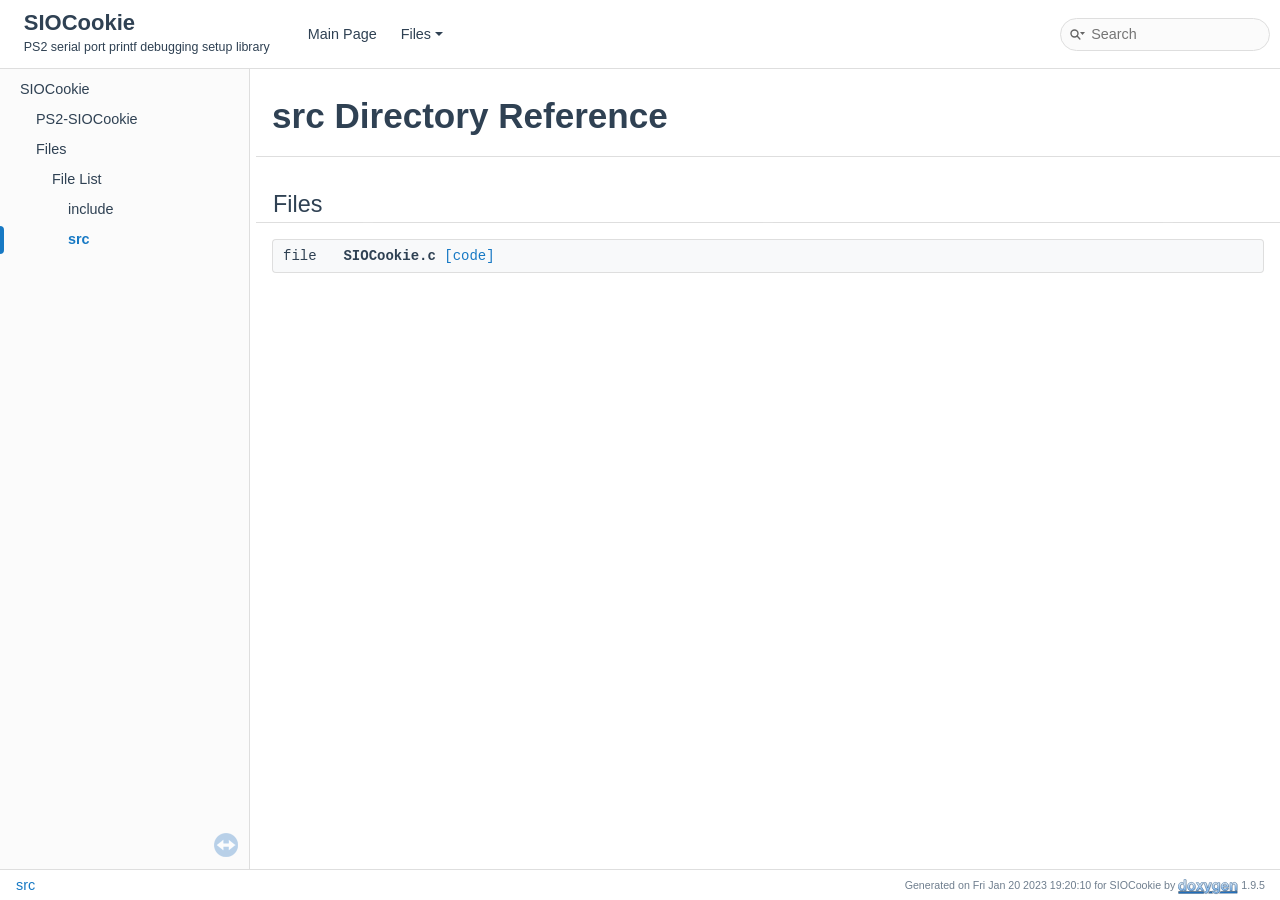
<file: dir_68267d1309a1af8e8297ef4c3efbcdba.html>
<!DOCTYPE html PUBLIC "-//W3C//DTD XHTML 1.0 Transitional//EN" "https://www.w3.org/TR/xhtml1/DTD/xhtml1-transitional.dtd">
<html xmlns="http://www.w3.org/1999/xhtml" lang="en-US">
<head>
<meta http-equiv="Content-Type" content="text/xhtml;charset=UTF-8"/>
<meta http-equiv="X-UA-Compatible" content="IE=11"/>
<meta name="generator" content="Doxygen 1.9.5"/>
<meta name="viewport" content="width=device-width, initial-scale=1"/>
<title>SIOCookie: src Directory Reference</title>
<link href="tabs.css" rel="stylesheet" type="text/css"/>
<script type="text/javascript" src="jquery.js"></script>
<script type="text/javascript" src="dynsections.js"></script>
<link href="navtree.css" rel="stylesheet" type="text/css"/>
<script type="text/javascript" src="resize.js"></script>
<script type="text/javascript" src="navtreedata.js"></script>
<script type="text/javascript" src="navtree.js"></script>
<link href="search/search.css" rel="stylesheet" type="text/css"/>
<script type="text/javascript" src="search/searchdata.js"></script>
<script type="text/javascript" src="search/search.js"></script>
<link href="doxygen.css" rel="stylesheet" type="text/css" />
<link href="doxygen-awesome.css" rel="stylesheet" type="text/css"/>
</head>
<body>
<div id="top"><!-- do not remove this div, it is closed by doxygen! -->
<div id="titlearea">
<table cellspacing="0" cellpadding="0">
 <tbody>
 <tr id="projectrow">
  <td id="projectalign">
   <div id="projectname">SIOCookie
   </div>
   <div id="projectbrief">PS2 serial port printf debugging setup library</div>
  </td>
 </tr>
 </tbody>
</table>
</div>
<!-- end header part -->
<!-- Generated by Doxygen 1.9.5 -->
<script type="text/javascript">
/* @license magnet:?xt=urn:btih:d3d9a9a6595521f9666a5e94cc830dab83b65699&amp;dn=expat.txt MIT */
var searchBox = new SearchBox("searchBox", "search/",'.html');
/* @license-end */
</script>
<script type="text/javascript" src="menudata.js"></script>
<script type="text/javascript" src="menu.js"></script>
<script type="text/javascript">
/* @license magnet:?xt=urn:btih:d3d9a9a6595521f9666a5e94cc830dab83b65699&amp;dn=expat.txt MIT */
$(function() {
  initMenu('',true,false,'search.php','Search');
  $(document).ready(function() { init_search(); });
});
/* @license-end */
</script>
<div id="main-nav"></div>
</div><!-- top -->
<div id="side-nav" class="ui-resizable side-nav-resizable">
  <div id="nav-tree">
    <div id="nav-tree-contents">
      <div id="nav-sync" class="sync"></div>
    </div>
  </div>
  <div id="splitbar" style="-moz-user-select:none;" 
       class="ui-resizable-handle">
  </div>
</div>
<script type="text/javascript">
/* @license magnet:?xt=urn:btih:d3d9a9a6595521f9666a5e94cc830dab83b65699&amp;dn=expat.txt MIT */
$(document).ready(function(){initNavTree('dir_68267d1309a1af8e8297ef4c3efbcdba.html',''); initResizable(); });
/* @license-end */
</script>
<div id="doc-content">
<!-- window showing the filter options -->
<div id="MSearchSelectWindow"
     onmouseover="return searchBox.OnSearchSelectShow()"
     onmouseout="return searchBox.OnSearchSelectHide()"
     onkeydown="return searchBox.OnSearchSelectKey(event)">
</div>

<!-- iframe showing the search results (closed by default) -->
<div id="MSearchResultsWindow">
<div id="MSearchResults">
<div class="SRPage">
<div id="SRIndex">
<div id="SRResults"></div>
<div class="SRStatus" id="Loading">Loading...</div>
<div class="SRStatus" id="Searching">Searching...</div>
<div class="SRStatus" id="NoMatches">No Matches</div>
</div>
</div>
</div>
</div>

<div class="header">
  <div class="headertitle"><div class="title">src Directory Reference</div></div>
</div><!--header-->
<div class="contents">
<table class="memberdecls">
<tr class="heading"><td colspan="2"><h2 class="groupheader"><a id="files" name="files"></a>
Files</h2></td></tr>
<tr class="memitem:"><td class="memItemLeft" align="right" valign="top">file &#160;</td><td class="memItemRight" valign="bottom"><b>SIOCookie.c</b> <a href="_s_i_o_cookie_8c_source.html">[code]</a></td></tr>
<tr class="separator:"><td class="memSeparator" colspan="2">&#160;</td></tr>
</table>
</div><!-- contents -->
</div><!-- doc-content -->
<!-- start footer part -->
<div id="nav-path" class="navpath"><!-- id is needed for treeview function! -->
  <ul>
    <li class="navelem"><a class="el" href="dir_68267d1309a1af8e8297ef4c3efbcdba.html">src</a></li>
    <li class="footer">Generated on Fri Jan 20 2023 19:20:10 for SIOCookie by <a href="https://www.doxygen.org/index.html"><img class="footer" src="doxygen.svg" width="104" height="31" alt="doxygen"/></a> 1.9.5 </li>
  </ul>
</div>
</body>
</html>
</file>
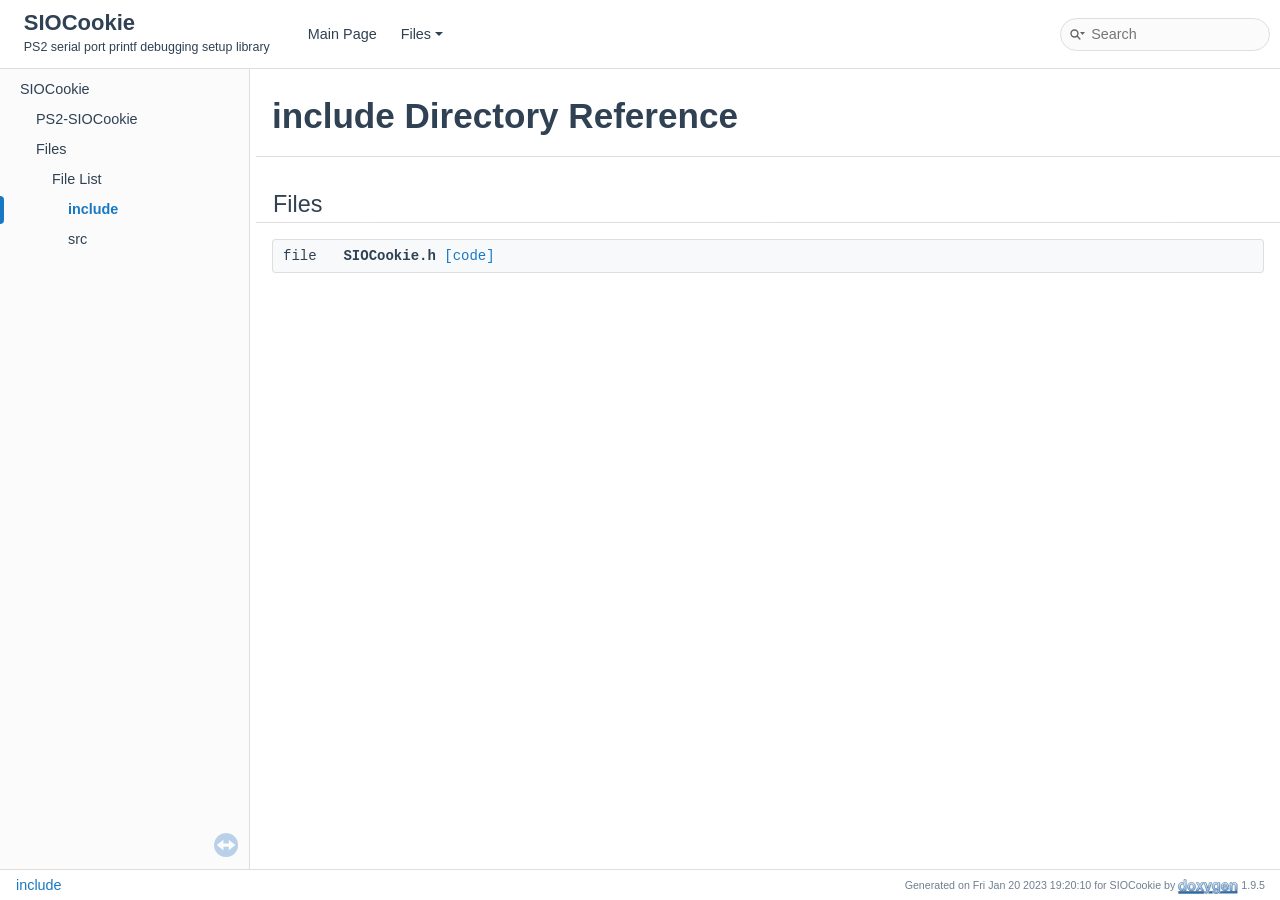
<file: dir_d44c64559bbebec7f509842c48db8b23.html>
<!DOCTYPE html PUBLIC "-//W3C//DTD XHTML 1.0 Transitional//EN" "https://www.w3.org/TR/xhtml1/DTD/xhtml1-transitional.dtd">
<html xmlns="http://www.w3.org/1999/xhtml" lang="en-US">
<head>
<meta http-equiv="Content-Type" content="text/xhtml;charset=UTF-8"/>
<meta http-equiv="X-UA-Compatible" content="IE=11"/>
<meta name="generator" content="Doxygen 1.9.5"/>
<meta name="viewport" content="width=device-width, initial-scale=1"/>
<title>SIOCookie: include Directory Reference</title>
<link href="tabs.css" rel="stylesheet" type="text/css"/>
<script type="text/javascript" src="jquery.js"></script>
<script type="text/javascript" src="dynsections.js"></script>
<link href="navtree.css" rel="stylesheet" type="text/css"/>
<script type="text/javascript" src="resize.js"></script>
<script type="text/javascript" src="navtreedata.js"></script>
<script type="text/javascript" src="navtree.js"></script>
<link href="search/search.css" rel="stylesheet" type="text/css"/>
<script type="text/javascript" src="search/searchdata.js"></script>
<script type="text/javascript" src="search/search.js"></script>
<link href="doxygen.css" rel="stylesheet" type="text/css" />
<link href="doxygen-awesome.css" rel="stylesheet" type="text/css"/>
</head>
<body>
<div id="top"><!-- do not remove this div, it is closed by doxygen! -->
<div id="titlearea">
<table cellspacing="0" cellpadding="0">
 <tbody>
 <tr id="projectrow">
  <td id="projectalign">
   <div id="projectname">SIOCookie
   </div>
   <div id="projectbrief">PS2 serial port printf debugging setup library</div>
  </td>
 </tr>
 </tbody>
</table>
</div>
<!-- end header part -->
<!-- Generated by Doxygen 1.9.5 -->
<script type="text/javascript">
/* @license magnet:?xt=urn:btih:d3d9a9a6595521f9666a5e94cc830dab83b65699&amp;dn=expat.txt MIT */
var searchBox = new SearchBox("searchBox", "search/",'.html');
/* @license-end */
</script>
<script type="text/javascript" src="menudata.js"></script>
<script type="text/javascript" src="menu.js"></script>
<script type="text/javascript">
/* @license magnet:?xt=urn:btih:d3d9a9a6595521f9666a5e94cc830dab83b65699&amp;dn=expat.txt MIT */
$(function() {
  initMenu('',true,false,'search.php','Search');
  $(document).ready(function() { init_search(); });
});
/* @license-end */
</script>
<div id="main-nav"></div>
</div><!-- top -->
<div id="side-nav" class="ui-resizable side-nav-resizable">
  <div id="nav-tree">
    <div id="nav-tree-contents">
      <div id="nav-sync" class="sync"></div>
    </div>
  </div>
  <div id="splitbar" style="-moz-user-select:none;" 
       class="ui-resizable-handle">
  </div>
</div>
<script type="text/javascript">
/* @license magnet:?xt=urn:btih:d3d9a9a6595521f9666a5e94cc830dab83b65699&amp;dn=expat.txt MIT */
$(document).ready(function(){initNavTree('dir_d44c64559bbebec7f509842c48db8b23.html',''); initResizable(); });
/* @license-end */
</script>
<div id="doc-content">
<!-- window showing the filter options -->
<div id="MSearchSelectWindow"
     onmouseover="return searchBox.OnSearchSelectShow()"
     onmouseout="return searchBox.OnSearchSelectHide()"
     onkeydown="return searchBox.OnSearchSelectKey(event)">
</div>

<!-- iframe showing the search results (closed by default) -->
<div id="MSearchResultsWindow">
<div id="MSearchResults">
<div class="SRPage">
<div id="SRIndex">
<div id="SRResults"></div>
<div class="SRStatus" id="Loading">Loading...</div>
<div class="SRStatus" id="Searching">Searching...</div>
<div class="SRStatus" id="NoMatches">No Matches</div>
</div>
</div>
</div>
</div>

<div class="header">
  <div class="headertitle"><div class="title">include Directory Reference</div></div>
</div><!--header-->
<div class="contents">
<table class="memberdecls">
<tr class="heading"><td colspan="2"><h2 class="groupheader"><a id="files" name="files"></a>
Files</h2></td></tr>
<tr class="memitem:"><td class="memItemLeft" align="right" valign="top">file &#160;</td><td class="memItemRight" valign="bottom"><b>SIOCookie.h</b> <a href="_s_i_o_cookie_8h_source.html">[code]</a></td></tr>
<tr class="separator:"><td class="memSeparator" colspan="2">&#160;</td></tr>
</table>
</div><!-- contents -->
</div><!-- doc-content -->
<!-- start footer part -->
<div id="nav-path" class="navpath"><!-- id is needed for treeview function! -->
  <ul>
    <li class="navelem"><a class="el" href="dir_d44c64559bbebec7f509842c48db8b23.html">include</a></li>
    <li class="footer">Generated on Fri Jan 20 2023 19:20:10 for SIOCookie by <a href="https://www.doxygen.org/index.html"><img class="footer" src="doxygen.svg" width="104" height="31" alt="doxygen"/></a> 1.9.5 </li>
  </ul>
</div>
</body>
</html>
</file>
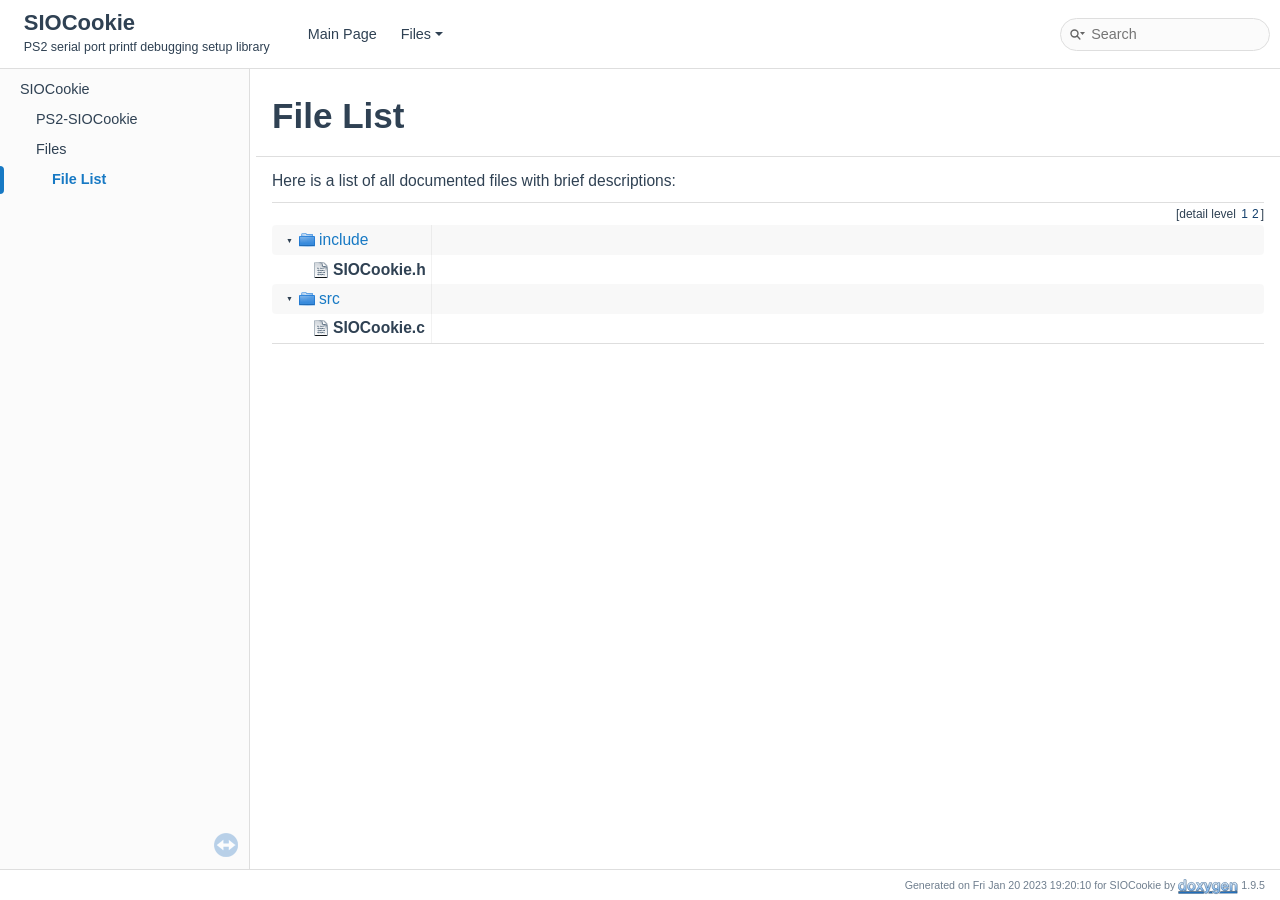
<file: files.html>
<!DOCTYPE html PUBLIC "-//W3C//DTD XHTML 1.0 Transitional//EN" "https://www.w3.org/TR/xhtml1/DTD/xhtml1-transitional.dtd">
<html xmlns="http://www.w3.org/1999/xhtml" lang="en-US">
<head>
<meta http-equiv="Content-Type" content="text/xhtml;charset=UTF-8"/>
<meta http-equiv="X-UA-Compatible" content="IE=11"/>
<meta name="generator" content="Doxygen 1.9.5"/>
<meta name="viewport" content="width=device-width, initial-scale=1"/>
<title>SIOCookie: File List</title>
<link href="tabs.css" rel="stylesheet" type="text/css"/>
<script type="text/javascript" src="jquery.js"></script>
<script type="text/javascript" src="dynsections.js"></script>
<link href="navtree.css" rel="stylesheet" type="text/css"/>
<script type="text/javascript" src="resize.js"></script>
<script type="text/javascript" src="navtreedata.js"></script>
<script type="text/javascript" src="navtree.js"></script>
<link href="search/search.css" rel="stylesheet" type="text/css"/>
<script type="text/javascript" src="search/searchdata.js"></script>
<script type="text/javascript" src="search/search.js"></script>
<link href="doxygen.css" rel="stylesheet" type="text/css" />
<link href="doxygen-awesome.css" rel="stylesheet" type="text/css"/>
</head>
<body>
<div id="top"><!-- do not remove this div, it is closed by doxygen! -->
<div id="titlearea">
<table cellspacing="0" cellpadding="0">
 <tbody>
 <tr id="projectrow">
  <td id="projectalign">
   <div id="projectname">SIOCookie
   </div>
   <div id="projectbrief">PS2 serial port printf debugging setup library</div>
  </td>
 </tr>
 </tbody>
</table>
</div>
<!-- end header part -->
<!-- Generated by Doxygen 1.9.5 -->
<script type="text/javascript">
/* @license magnet:?xt=urn:btih:d3d9a9a6595521f9666a5e94cc830dab83b65699&amp;dn=expat.txt MIT */
var searchBox = new SearchBox("searchBox", "search/",'.html');
/* @license-end */
</script>
<script type="text/javascript" src="menudata.js"></script>
<script type="text/javascript" src="menu.js"></script>
<script type="text/javascript">
/* @license magnet:?xt=urn:btih:d3d9a9a6595521f9666a5e94cc830dab83b65699&amp;dn=expat.txt MIT */
$(function() {
  initMenu('',true,false,'search.php','Search');
  $(document).ready(function() { init_search(); });
});
/* @license-end */
</script>
<div id="main-nav"></div>
</div><!-- top -->
<div id="side-nav" class="ui-resizable side-nav-resizable">
  <div id="nav-tree">
    <div id="nav-tree-contents">
      <div id="nav-sync" class="sync"></div>
    </div>
  </div>
  <div id="splitbar" style="-moz-user-select:none;" 
       class="ui-resizable-handle">
  </div>
</div>
<script type="text/javascript">
/* @license magnet:?xt=urn:btih:d3d9a9a6595521f9666a5e94cc830dab83b65699&amp;dn=expat.txt MIT */
$(document).ready(function(){initNavTree('files.html',''); initResizable(); });
/* @license-end */
</script>
<div id="doc-content">
<!-- window showing the filter options -->
<div id="MSearchSelectWindow"
     onmouseover="return searchBox.OnSearchSelectShow()"
     onmouseout="return searchBox.OnSearchSelectHide()"
     onkeydown="return searchBox.OnSearchSelectKey(event)">
</div>

<!-- iframe showing the search results (closed by default) -->
<div id="MSearchResultsWindow">
<div id="MSearchResults">
<div class="SRPage">
<div id="SRIndex">
<div id="SRResults"></div>
<div class="SRStatus" id="Loading">Loading...</div>
<div class="SRStatus" id="Searching">Searching...</div>
<div class="SRStatus" id="NoMatches">No Matches</div>
</div>
</div>
</div>
</div>

<div class="header">
  <div class="headertitle"><div class="title">File List</div></div>
</div><!--header-->
<div class="contents">
<div class="textblock">Here is a list of all documented files with brief descriptions:</div><div class="directory">
<div class="levels">[detail level <span onclick="javascript:toggleLevel(1);">1</span><span onclick="javascript:toggleLevel(2);">2</span>]</div><table class="directory">
<tr id="row_0_" class="even"><td class="entry"><span style="width:0px;display:inline-block;">&#160;</span><span id="arr_0_" class="arrow" onclick="toggleFolder('0_')">&#9660;</span><span id="img_0_" class="iconfopen" onclick="toggleFolder('0_')">&#160;</span><a class="el" href="dir_d44c64559bbebec7f509842c48db8b23.html" target="_self">include</a></td><td class="desc"></td></tr>
<tr id="row_0_0_" class="odd"><td class="entry"><span style="width:32px;display:inline-block;">&#160;</span><a href="_s_i_o_cookie_8h_source.html"><span class="icondoc"></span></a><b>SIOCookie.h</b></td><td class="desc"></td></tr>
<tr id="row_1_" class="even"><td class="entry"><span style="width:0px;display:inline-block;">&#160;</span><span id="arr_1_" class="arrow" onclick="toggleFolder('1_')">&#9660;</span><span id="img_1_" class="iconfopen" onclick="toggleFolder('1_')">&#160;</span><a class="el" href="dir_68267d1309a1af8e8297ef4c3efbcdba.html" target="_self">src</a></td><td class="desc"></td></tr>
<tr id="row_1_0_" class="odd"><td class="entry"><span style="width:32px;display:inline-block;">&#160;</span><a href="_s_i_o_cookie_8c_source.html"><span class="icondoc"></span></a><b>SIOCookie.c</b></td><td class="desc"></td></tr>
</table>
</div><!-- directory -->
</div><!-- contents -->
</div><!-- doc-content -->
<!-- start footer part -->
<div id="nav-path" class="navpath"><!-- id is needed for treeview function! -->
  <ul>
    <li class="footer">Generated on Fri Jan 20 2023 19:20:10 for SIOCookie by <a href="https://www.doxygen.org/index.html"><img class="footer" src="doxygen.svg" width="104" height="31" alt="doxygen"/></a> 1.9.5 </li>
  </ul>
</div>
</body>
</html>
</file>
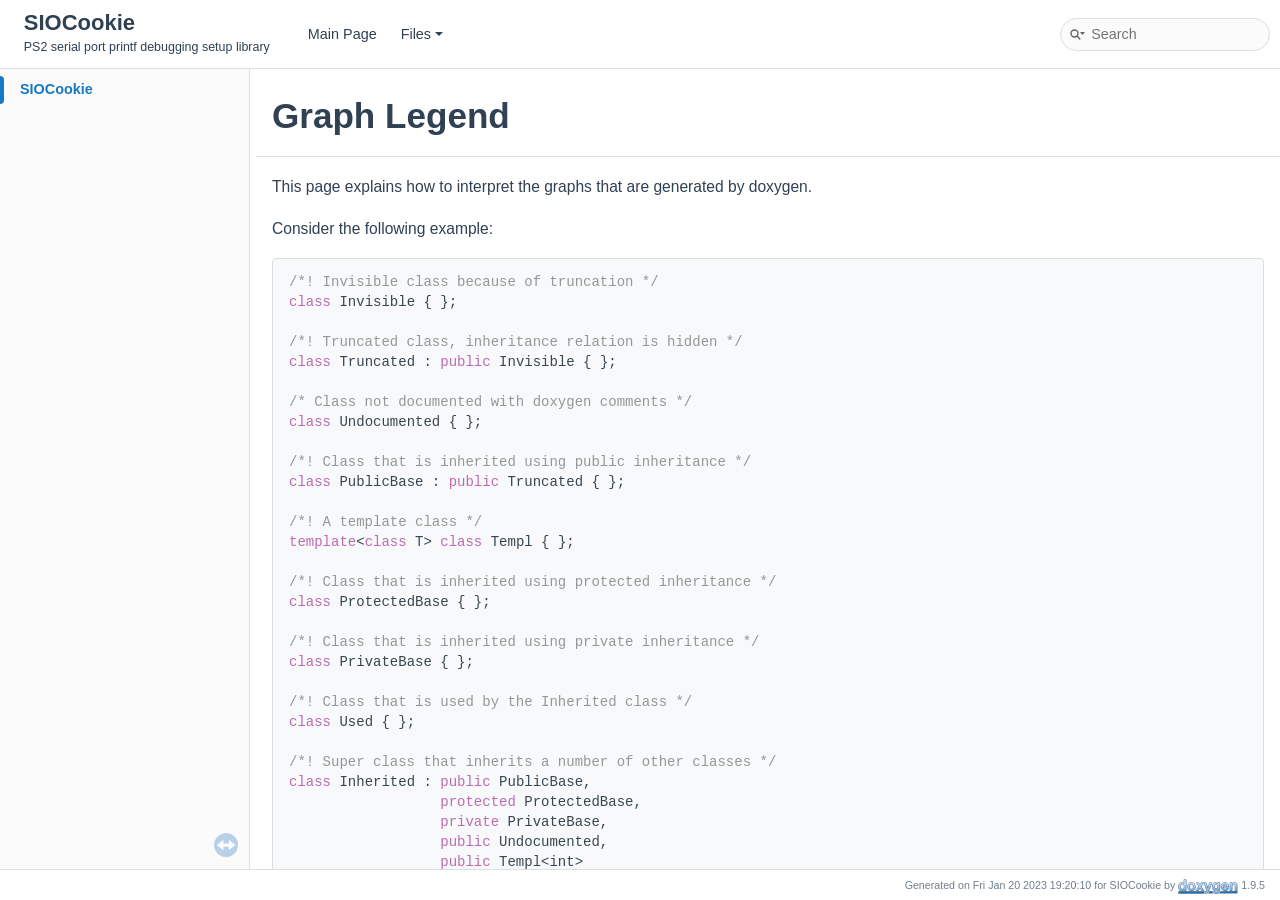
<file: graph_legend.html>
<!DOCTYPE html PUBLIC "-//W3C//DTD XHTML 1.0 Transitional//EN" "https://www.w3.org/TR/xhtml1/DTD/xhtml1-transitional.dtd">
<html xmlns="http://www.w3.org/1999/xhtml" lang="en-US">
<head>
<meta http-equiv="Content-Type" content="text/xhtml;charset=UTF-8"/>
<meta http-equiv="X-UA-Compatible" content="IE=11"/>
<meta name="generator" content="Doxygen 1.9.5"/>
<meta name="viewport" content="width=device-width, initial-scale=1"/>
<title>SIOCookie: Graph Legend</title>
<link href="tabs.css" rel="stylesheet" type="text/css"/>
<script type="text/javascript" src="jquery.js"></script>
<script type="text/javascript" src="dynsections.js"></script>
<link href="navtree.css" rel="stylesheet" type="text/css"/>
<script type="text/javascript" src="resize.js"></script>
<script type="text/javascript" src="navtreedata.js"></script>
<script type="text/javascript" src="navtree.js"></script>
<link href="search/search.css" rel="stylesheet" type="text/css"/>
<script type="text/javascript" src="search/searchdata.js"></script>
<script type="text/javascript" src="search/search.js"></script>
<link href="doxygen.css" rel="stylesheet" type="text/css" />
<link href="doxygen-awesome.css" rel="stylesheet" type="text/css"/>
</head>
<body>
<div id="top"><!-- do not remove this div, it is closed by doxygen! -->
<div id="titlearea">
<table cellspacing="0" cellpadding="0">
 <tbody>
 <tr id="projectrow">
  <td id="projectalign">
   <div id="projectname">SIOCookie
   </div>
   <div id="projectbrief">PS2 serial port printf debugging setup library</div>
  </td>
 </tr>
 </tbody>
</table>
</div>
<!-- end header part -->
<!-- Generated by Doxygen 1.9.5 -->
<script type="text/javascript">
/* @license magnet:?xt=urn:btih:d3d9a9a6595521f9666a5e94cc830dab83b65699&amp;dn=expat.txt MIT */
var searchBox = new SearchBox("searchBox", "search/",'.html');
/* @license-end */
</script>
<script type="text/javascript" src="menudata.js"></script>
<script type="text/javascript" src="menu.js"></script>
<script type="text/javascript">
/* @license magnet:?xt=urn:btih:d3d9a9a6595521f9666a5e94cc830dab83b65699&amp;dn=expat.txt MIT */
$(function() {
  initMenu('',true,false,'search.php','Search');
  $(document).ready(function() { init_search(); });
});
/* @license-end */
</script>
<div id="main-nav"></div>
</div><!-- top -->
<div id="side-nav" class="ui-resizable side-nav-resizable">
  <div id="nav-tree">
    <div id="nav-tree-contents">
      <div id="nav-sync" class="sync"></div>
    </div>
  </div>
  <div id="splitbar" style="-moz-user-select:none;" 
       class="ui-resizable-handle">
  </div>
</div>
<script type="text/javascript">
/* @license magnet:?xt=urn:btih:d3d9a9a6595521f9666a5e94cc830dab83b65699&amp;dn=expat.txt MIT */
$(document).ready(function(){initNavTree('graph_legend.html',''); initResizable(); });
/* @license-end */
</script>
<div id="doc-content">
<!-- window showing the filter options -->
<div id="MSearchSelectWindow"
     onmouseover="return searchBox.OnSearchSelectShow()"
     onmouseout="return searchBox.OnSearchSelectHide()"
     onkeydown="return searchBox.OnSearchSelectKey(event)">
</div>

<!-- iframe showing the search results (closed by default) -->
<div id="MSearchResultsWindow">
<div id="MSearchResults">
<div class="SRPage">
<div id="SRIndex">
<div id="SRResults"></div>
<div class="SRStatus" id="Loading">Loading...</div>
<div class="SRStatus" id="Searching">Searching...</div>
<div class="SRStatus" id="NoMatches">No Matches</div>
</div>
</div>
</div>
</div>

<div class="header">
  <div class="headertitle"><div class="title">Graph Legend</div></div>
</div><!--header-->
<div class="contents">
<p >This page explains how to interpret the graphs that are generated by doxygen.</p>
<p >Consider the following example: </p><div class="fragment"><div class="line"><span class="comment">/*! Invisible class because of truncation */</span></div>
<div class="line"><span class="keyword">class </span>Invisible { };</div>
<div class="line"><span class="comment"></span> </div>
<div class="line"><span class="comment">/*! Truncated class, inheritance relation is hidden */</span></div>
<div class="line"><span class="keyword">class </span>Truncated : <span class="keyword">public</span> Invisible { };</div>
<div class="line"> </div>
<div class="line"><span class="comment">/* Class not documented with doxygen comments */</span></div>
<div class="line"><span class="keyword">class </span>Undocumented { };</div>
<div class="line"><span class="comment"></span> </div>
<div class="line"><span class="comment">/*! Class that is inherited using public inheritance */</span></div>
<div class="line"><span class="keyword">class </span>PublicBase : <span class="keyword">public</span> Truncated { };</div>
<div class="line"><span class="comment"></span> </div>
<div class="line"><span class="comment">/*! A template class */</span></div>
<div class="line"><span class="keyword">template</span>&lt;<span class="keyword">class</span> T&gt; <span class="keyword">class </span>Templ { };</div>
<div class="line"><span class="comment"></span> </div>
<div class="line"><span class="comment">/*! Class that is inherited using protected inheritance */</span></div>
<div class="line"><span class="keyword">class </span>ProtectedBase { };</div>
<div class="line"><span class="comment"></span> </div>
<div class="line"><span class="comment">/*! Class that is inherited using private inheritance */</span></div>
<div class="line"><span class="keyword">class </span>PrivateBase { };</div>
<div class="line"><span class="comment"></span> </div>
<div class="line"><span class="comment">/*! Class that is used by the Inherited class */</span></div>
<div class="line"><span class="keyword">class </span>Used { };</div>
<div class="line"><span class="comment"></span> </div>
<div class="line"><span class="comment">/*! Super class that inherits a number of other classes */</span></div>
<div class="line"><span class="keyword">class </span>Inherited : <span class="keyword">public</span> PublicBase,</div>
<div class="line">                  <span class="keyword">protected</span> ProtectedBase,</div>
<div class="line">                  <span class="keyword">private</span> PrivateBase,</div>
<div class="line">                  <span class="keyword">public</span> Undocumented,</div>
<div class="line">                  <span class="keyword">public</span> Templ&lt;int&gt;</div>
<div class="line">{</div>
<div class="line">  <span class="keyword">private</span>:</div>
<div class="line">    Used *m_usedClass;</div>
<div class="line">};</div>
</div><!-- fragment --><p> This will result in the following graph:</p>
<center><iframe scrolling="no" frameborder="0" src="graph_legend.svg" width="682" height="212"><p><b>This browser is not able to show SVG: try Firefox, Chrome, Safari, or Opera instead.</b></p></iframe> </center><p >The boxes in the above graph have the following meaning: </p>
<ul>
<li>
A filled gray box represents the struct or class for which the graph is generated. </li>
<li>
A box with a black border denotes a documented struct or class. </li>
<li>
A box with a gray border denotes an undocumented struct or class. </li>
<li>
A box with a red border denotes a documented struct or class forwhich not all inheritance/containment relations are shown. A graph is truncated if it does not fit within the specified boundaries. </li>
</ul>
<p >The arrows have the following meaning: </p>
<ul>
<li>
A blue arrow is used to visualize a public inheritance relation between two classes. </li>
<li>
A dark green arrow is used for protected inheritance. </li>
<li>
A dark red arrow is used for private inheritance. </li>
<li>
A purple dashed arrow is used if a class is contained or used by another class. The arrow is labelled with the variable(s) through which the pointed class or struct is accessible. </li>
<li>
A yellow dashed arrow denotes a relation between a template instance and the template class it was instantiated from. The arrow is labelled with the template parameters of the instance. </li>
</ul>
</div><!-- contents -->
</div><!-- doc-content -->
<!-- start footer part -->
<div id="nav-path" class="navpath"><!-- id is needed for treeview function! -->
  <ul>
    <li class="footer">Generated on Fri Jan 20 2023 19:20:10 for SIOCookie by <a href="https://www.doxygen.org/index.html"><img class="footer" src="doxygen.svg" width="104" height="31" alt="doxygen"/></a> 1.9.5 </li>
  </ul>
</div>
</body>
</html>
</file>
<file: tabs.css>
.sm{position:relative;z-index:9999}.sm,.sm ul,.sm li{display:block;list-style:none;margin:0;padding:0;line-height:normal;direction:ltr;text-align:left;-webkit-tap-highlight-color:rgba(0,0,0,0)}.sm-rtl,.sm-rtl ul,.sm-rtl li{direction:rtl;text-align:right}.sm>li>h1,.sm>li>h2,.sm>li>h3,.sm>li>h4,.sm>li>h5,.sm>li>h6{margin:0;padding:0}.sm ul{display:none}.sm li,.sm a{position:relative}.sm a{display:block}.sm a.disabled{cursor:not-allowed}.sm:after{content:"\00a0";display:block;height:0;font:0/0 serif;clear:both;visibility:hidden;overflow:hidden}.sm,.sm *,.sm *:before,.sm *:after{-moz-box-sizing:border-box;-webkit-box-sizing:border-box;box-sizing:border-box}.main-menu-btn{position:relative;display:inline-block;width:36px;height:36px;text-indent:36px;margin-left:8px;white-space:nowrap;overflow:hidden;cursor:pointer;-webkit-tap-highlight-color:rgba(0,0,0,0)}.main-menu-btn-icon,.main-menu-btn-icon:before,.main-menu-btn-icon:after{position:absolute;top:50%;left:2px;height:2px;width:24px;background:var(--nav-menu-button-color);-webkit-transition:all .25s;transition:all .25s}.main-menu-btn-icon:before{content:'';top:-7px;left:0}.main-menu-btn-icon:after{content:'';top:7px;left:0}#main-menu-state:checked ~ .main-menu-btn .main-menu-btn-icon{height:0}#main-menu-state:checked ~ .main-menu-btn .main-menu-btn-icon:before{top:0;-webkit-transform:rotate(-45deg);transform:rotate(-45deg)}#main-menu-state:checked ~ .main-menu-btn .main-menu-btn-icon:after{top:0;-webkit-transform:rotate(45deg);transform:rotate(45deg)}#main-menu-state{position:absolute;width:1px;height:1px;margin:-1px;border:0;padding:0;overflow:hidden;clip:rect(1px,1px,1px,1px)}#main-menu-state:not(:checked) ~ #main-menu{display:none}#main-menu-state:checked ~ #main-menu{display:block}@media(min-width:768px){.main-menu-btn{position:absolute;top:-99999px}#main-menu-state:not(:checked) ~ #main-menu{display:block}}.sm-dox{background-image:var(--nav-gradient-image)}.sm-dox a,.sm-dox a:focus,.sm-dox a:hover,.sm-dox a:active{padding:0 12px;padding-right:43px;font-family:var(--font-family-nav);font-size:13px;font-weight:bold;line-height:36px;text-decoration:none;text-shadow:var(--nav-text-normal-shadow);color:var(--nav-text-normal-color);outline:0}.sm-dox a:hover{background-image:var(--nav-gradient-active-image);background-repeat:repeat-x;color:var(--nav-text-hover-color);text-shadow:var(--nav-text-hover-shadow)}.sm-dox a.current{color:#d23600}.sm-dox a.disabled{color:#bbb}.sm-dox a span.sub-arrow{position:absolute;top:50%;margin-top:-14px;left:auto;right:3px;width:28px;height:28px;overflow:hidden;font:bold 12px/28px monospace !important;text-align:center;text-shadow:none;background:var(--nav-menu-toggle-color);-moz-border-radius:5px;-webkit-border-radius:5px;border-radius:5px}.sm-dox a span.sub-arrow:before{display:block;content:'+'}.sm-dox a.highlighted span.sub-arrow:before{display:block;content:'-'}.sm-dox>li:first-child>a,.sm-dox>li:first-child>:not(ul) a{-moz-border-radius:5px 5px 0 0;-webkit-border-radius:5px;border-radius:5px 5px 0 0}.sm-dox>li:last-child>a,.sm-dox>li:last-child>*:not(ul) a,.sm-dox>li:last-child>ul,.sm-dox>li:last-child>ul>li:last-child>a,.sm-dox>li:last-child>ul>li:last-child>*:not(ul) a,.sm-dox>li:last-child>ul>li:last-child>ul,.sm-dox>li:last-child>ul>li:last-child>ul>li:last-child>a,.sm-dox>li:last-child>ul>li:last-child>ul>li:last-child>*:not(ul) a,.sm-dox>li:last-child>ul>li:last-child>ul>li:last-child>ul,.sm-dox>li:last-child>ul>li:last-child>ul>li:last-child>ul>li:last-child>a,.sm-dox>li:last-child>ul>li:last-child>ul>li:last-child>ul>li:last-child>*:not(ul) a,.sm-dox>li:last-child>ul>li:last-child>ul>li:last-child>ul>li:last-child>ul,.sm-dox>li:last-child>ul>li:last-child>ul>li:last-child>ul>li:last-child>ul>li:last-child>a,.sm-dox>li:last-child>ul>li:last-child>ul>li:last-child>ul>li:last-child>ul>li:last-child>*:not(ul) a,.sm-dox>li:last-child>ul>li:last-child>ul>li:last-child>ul>li:last-child>ul>li:last-child>ul{-moz-border-radius:0 0 5px 5px;-webkit-border-radius:0;border-radius:0 0 5px 5px}.sm-dox>li:last-child>a.highlighted,.sm-dox>li:last-child>*:not(ul) a.highlighted,.sm-dox>li:last-child>ul>li:last-child>a.highlighted,.sm-dox>li:last-child>ul>li:last-child>*:not(ul) a.highlighted,.sm-dox>li:last-child>ul>li:last-child>ul>li:last-child>a.highlighted,.sm-dox>li:last-child>ul>li:last-child>ul>li:last-child>*:not(ul) a.highlighted,.sm-dox>li:last-child>ul>li:last-child>ul>li:last-child>ul>li:last-child>a.highlighted,.sm-dox>li:last-child>ul>li:last-child>ul>li:last-child>ul>li:last-child>*:not(ul) a.highlighted,.sm-dox>li:last-child>ul>li:last-child>ul>li:last-child>ul>li:last-child>ul>li:last-child>a.highlighted,.sm-dox>li:last-child>ul>li:last-child>ul>li:last-child>ul>li:last-child>ul>li:last-child>*:not(ul) a.highlighted{-moz-border-radius:0;-webkit-border-radius:0;border-radius:0}.sm-dox ul{background:var(--nav-menu-background-color)}.sm-dox ul a,.sm-dox ul a:focus,.sm-dox ul a:hover,.sm-dox ul a:active{font-size:12px;border-left:8px solid transparent;line-height:36px;text-shadow:none;background-color:var(--nav-menu-background-color);background-image:none}.sm-dox ul a:hover{background-image:var(--nav-gradient-active-image);background-repeat:repeat-x;color:var(--nav-text-hover-color);text-shadow:0 1px 1px black}.sm-dox ul ul a,.sm-dox ul ul a:hover,.sm-dox ul ul a:focus,.sm-dox ul ul a:active{border-left:16px solid transparent}.sm-dox ul ul ul a,.sm-dox ul ul ul a:hover,.sm-dox ul ul ul a:focus,.sm-dox ul ul ul a:active{border-left:24px solid transparent}.sm-dox ul ul ul ul a,.sm-dox ul ul ul ul a:hover,.sm-dox ul ul ul ul a:focus,.sm-dox ul ul ul ul a:active{border-left:32px solid transparent}.sm-dox ul ul ul ul ul a,.sm-dox ul ul ul ul ul a:hover,.sm-dox ul ul ul ul ul a:focus,.sm-dox ul ul ul ul ul a:active{border-left:40px solid transparent}@media(min-width:768px){.sm-dox ul{position:absolute;width:12em}.sm-dox li{float:left}.sm-dox.sm-rtl li{float:right}.sm-dox ul li,.sm-dox.sm-rtl ul li,.sm-dox.sm-vertical li{float:none}.sm-dox a{white-space:nowrap}.sm-dox ul a,.sm-dox.sm-vertical a{white-space:normal}.sm-dox .sm-nowrap>li>a,.sm-dox .sm-nowrap>li>:not(ul) a{white-space:nowrap}.sm-dox{padding:0 10px;background-image:var(--nav-gradient-image);line-height:36px}.sm-dox a span.sub-arrow{top:50%;margin-top:-2px;right:12px;width:0;height:0;border-width:4px;border-style:solid dashed dashed dashed;border-color:var(--nav-text-normal-color) transparent transparent transparent;background:transparent;-moz-border-radius:0;-webkit-border-radius:0;border-radius:0}.sm-dox a,.sm-dox a:focus,.sm-dox a:active,.sm-dox a:hover,.sm-dox a.highlighted{padding:0 12px;background-image:var(--nav-separator-image);background-repeat:no-repeat;background-position:right;-moz-border-radius:0 !important;-webkit-border-radius:0;border-radius:0 !important}.sm-dox a:hover{background-image:var(--nav-gradient-active-image);background-repeat:repeat-x;color:var(--nav-text-hover-color);text-shadow:var(--nav-text-hover-shadow)}.sm-dox a:hover span.sub-arrow{border-color:var(--nav-text-hover-color) transparent transparent transparent}.sm-dox a.has-submenu{padding-right:24px}.sm-dox li{border-top:0}.sm-dox>li>ul:before,.sm-dox>li>ul:after{content:'';position:absolute;top:-18px;left:30px;width:0;height:0;overflow:hidden;border-width:9px;border-style:dashed dashed solid dashed;border-color:transparent transparent #bbb transparent}.sm-dox>li>ul:after{top:-16px;left:31px;border-width:8px;border-color:transparent transparent var(--nav-menu-background-color) transparent}.sm-dox ul{border:1px solid #bbb;padding:5px 0;background:var(--nav-menu-background-color);-moz-border-radius:5px !important;-webkit-border-radius:5px;border-radius:5px !important;-moz-box-shadow:0 5px 9px rgba(0,0,0,0.2);-webkit-box-shadow:0 5px 9px rgba(0,0,0,0.2);box-shadow:0 5px 9px rgba(0,0,0,0.2)}.sm-dox ul a span.sub-arrow{right:8px;top:50%;margin-top:-5px;border-width:5px;border-color:transparent transparent transparent var(--nav-menu-foreground-color);border-style:dashed dashed dashed solid}.sm-dox ul a,.sm-dox ul a:hover,.sm-dox ul a:focus,.sm-dox ul a:active,.sm-dox ul a.highlighted{color:var(--nav-menu-foreground-color);background-image:none;border:0 !important;color:var(--nav-menu-foreground-color);background-image:none}.sm-dox ul a:hover{background-image:var(--nav-gradient-active-image);background-repeat:repeat-x;color:var(--nav-text-hover-color);text-shadow:var(--nav-text-hover-shadow)}.sm-dox ul a:hover span.sub-arrow{border-color:transparent transparent transparent var(--nav-text-hover-color)}.sm-dox span.scroll-up,.sm-dox span.scroll-down{position:absolute;display:none;visibility:hidden;overflow:hidden;background:var(--nav-menu-background-color);height:36px}.sm-dox span.scroll-up:hover,.sm-dox span.scroll-down:hover{background:#eee}.sm-dox span.scroll-up:hover span.scroll-up-arrow,.sm-dox span.scroll-up:hover span.scroll-down-arrow{border-color:transparent transparent #d23600 transparent}.sm-dox span.scroll-down:hover span.scroll-down-arrow{border-color:#d23600 transparent transparent transparent}.sm-dox span.scroll-up-arrow,.sm-dox span.scroll-down-arrow{position:absolute;top:0;left:50%;margin-left:-6px;width:0;height:0;overflow:hidden;border-width:6px;border-style:dashed dashed solid dashed;border-color:transparent transparent var(--nav-menu-foreground-color) transparent}.sm-dox span.scroll-down-arrow{top:8px;border-style:solid dashed dashed dashed;border-color:var(--nav-menu-foreground-color) transparent transparent transparent}.sm-dox.sm-rtl a.has-submenu{padding-right:12px;padding-left:24px}.sm-dox.sm-rtl a span.sub-arrow{right:auto;left:12px}.sm-dox.sm-rtl.sm-vertical a.has-submenu{padding:10px 20px}.sm-dox.sm-rtl.sm-vertical a span.sub-arrow{right:auto;left:8px;border-style:dashed solid dashed dashed;border-color:transparent #555 transparent transparent}.sm-dox.sm-rtl>li>ul:before{left:auto;right:30px}.sm-dox.sm-rtl>li>ul:after{left:auto;right:31px}.sm-dox.sm-rtl ul a.has-submenu{padding:10px 20px !important}.sm-dox.sm-rtl ul a span.sub-arrow{right:auto;left:8px;border-style:dashed solid dashed dashed;border-color:transparent #555 transparent transparent}.sm-dox.sm-vertical{padding:10px 0;-moz-border-radius:5px;-webkit-border-radius:5px;border-radius:5px}.sm-dox.sm-vertical a{padding:10px 20px}.sm-dox.sm-vertical a:hover,.sm-dox.sm-vertical a:focus,.sm-dox.sm-vertical a:active,.sm-dox.sm-vertical a.highlighted{background:#fff}.sm-dox.sm-vertical a.disabled{background-image:var(--nav-gradient-image)}.sm-dox.sm-vertical a span.sub-arrow{right:8px;top:50%;margin-top:-5px;border-width:5px;border-style:dashed dashed dashed solid;border-color:transparent transparent transparent #555}.sm-dox.sm-vertical>li>ul:before,.sm-dox.sm-vertical>li>ul:after{display:none}.sm-dox.sm-vertical ul a{padding:10px 20px}.sm-dox.sm-vertical ul a:hover,.sm-dox.sm-vertical ul a:focus,.sm-dox.sm-vertical ul a:active,.sm-dox.sm-vertical ul a.highlighted{background:#eee}.sm-dox.sm-vertical ul a.disabled{background:var(--nav-menu-background-color)}}
</file>
<file: navtree.css>
#nav-tree .children_ul {
  margin:0;
  padding:4px;
}

#nav-tree ul {
  list-style:none outside none;
  margin:0px;
  padding:0px;
}

#nav-tree li {
  white-space:nowrap;
  margin:0px;
  padding:0px;
}

#nav-tree .plus {
  margin:0px;
}

#nav-tree .selected {
  background-image: url('tab_a.png');
  background-repeat:repeat-x;
  color: var(--nav-text-active-color);
  text-shadow: var(--nav-text-active-shadow);
}

#nav-tree .selected .arrow {
  color: var(--nav-arrow-selected-color);
  text-shadow: none;
}

#nav-tree img {
  margin:0px;
  padding:0px;
  border:0px;
  vertical-align: middle;
}

#nav-tree a {
  text-decoration:none;
  padding:0px;
  margin:0px;
  outline:none;
}

#nav-tree .label {
  margin:0px;
  padding:0px;
  font: 12px var(--font-family-nav);
}

#nav-tree .label a {
  padding:2px;
}

#nav-tree .selected a {
  text-decoration:none;
  color:var(--nav-text-active-color);
}

#nav-tree .children_ul {
  margin:0px;
  padding:0px;
}

#nav-tree .item {
  margin:0px;
  padding:0px;
}

#nav-tree {
  padding: 0px 0px;
  font-size:14px;
  overflow:auto;
}

#doc-content {
  overflow:auto;
  display:block;
  padding:0px;
  margin:0px;
  -webkit-overflow-scrolling : touch; /* iOS 5+ */
}

#side-nav {
  padding:0 6px 0 0;
  margin: 0px;
  display:block;
  position: absolute;
  left: 0px;
  width: $width;
  overflow : hidden;
}

.ui-resizable .ui-resizable-handle {
  display:block;
}

.ui-resizable-e {
  background-image:var(--nav-splitbar-image);
  background-size:100%;
  background-repeat:repeat-y;
  background-attachment: scroll;
  cursor:ew-resize;
  height:100%;
  right:0;
  top:0;
  width:6px;
}

.ui-resizable-handle {
  display:none;
  font-size:0.1px;
  position:absolute;
  z-index:1;
}

#nav-tree-contents {
  margin: 6px 0px 0px 0px;
}

#nav-tree {
  background-repeat:repeat-x;
  background-color: var(--nav-background-color);
  -webkit-overflow-scrolling : touch; /* iOS 5+ */
}

#nav-sync {
  position:absolute;
  top:5px;
  right:24px;
  z-index:0;
}

#nav-sync img {
  opacity:0.3;
}

#nav-sync img:hover {
  opacity:0.9;
}

@media print
{
  #nav-tree { display: none; }
  div.ui-resizable-handle { display: none; position: relative; }
}
</file>
<file: search/search.css>
/*---------------- Search Box positioning */

#main-menu > li:last-child {
    /* This <li> object is the parent of the search bar */
    display: flex;
    justify-content: center;
    align-items: center;
    height: 36px;
    margin-right: 1em;
}

/*---------------- Search box styling */

.SRPage * {
    font-weight: normal;
    line-height: normal;
}

dark-mode-toggle {
    margin-left: 5px;
    display: flex;
    float: right;
}

#MSearchBox {
    display: inline-block;
    white-space : nowrap;
    background: var(--search-background-color);
    border-radius: 0.65em;
    box-shadow: var(--search-box-shadow);
    z-index: 102;
}

#MSearchBox .left {
    display: inline-block;
    vertical-align: middle;
    height: 1.4em;
}

#MSearchSelect {
    display: inline-block;
    vertical-align: middle;
    width: 20px;
    height: 19px;
    background-image: var(--search-magnification-select-image);
    margin: 0 0 0 0.3em;
    padding: 0;
}

#MSearchSelectExt {
    display: inline-block;
    vertical-align: middle;
    width: 10px;
    height: 19px;
    background-image: var(--search-magnification-image);
    margin: 0 0 0 0.5em;
    padding: 0;
}


#MSearchField {
    display: inline-block;
    vertical-align: middle;
    width: 7.5em;
    height: 19px;
    margin: 0 0.15em;
    padding: 0;
    line-height: 1em;
    border:none;
    color: var(--search-foreground-color);
    outline: none;
    font-family: var(--font-family-search);
    -webkit-border-radius: 0px;
    border-radius: 0px;
    background: none;
}

@media(hover: none) {
    /* to avoid zooming on iOS */
    #MSearchField {
        font-size: 16px;
    }
}

#MSearchBox .right {
    display: inline-block;
    vertical-align: middle;
    width: 1.4em;
    height: 1.4em;
}

#MSearchClose {
    display: none;
    font-size: inherit;
    background : none;
    border: none;
    margin: 0;
    padding: 0;
    outline: none;

}

#MSearchCloseImg {
    padding: 0.3em;
    margin: 0;
}

.MSearchBoxActive #MSearchField {
    color: var(--search-active-color);
}



/*---------------- Search filter selection */

#MSearchSelectWindow {
    display: none;
    position: absolute;
    left: 0; top: 0;
    border: 1px solid var(--search-filter-border-color);
    background-color: var(--search-filter-background-color);
    z-index: 10001;
    padding-top: 4px;
    padding-bottom: 4px;
    -moz-border-radius: 4px;
    -webkit-border-top-left-radius: 4px;
    -webkit-border-top-right-radius: 4px;
    -webkit-border-bottom-left-radius: 4px;
    -webkit-border-bottom-right-radius: 4px;
    -webkit-box-shadow: 5px 5px 5px rgba(0, 0, 0, 0.15);
}

.SelectItem {
    font: 8pt var(--font-family-search);
    padding-left:  2px;
    padding-right: 12px;
    border: 0px;
}

span.SelectionMark {
    margin-right: 4px;
    font-family: var(--font-family-monospace);
    outline-style: none;
    text-decoration: none;
}

a.SelectItem {
    display: block;
    outline-style: none;
    color: var(--search-filter-foreground-color);
    text-decoration: none;
    padding-left:   6px;
    padding-right: 12px;
}

a.SelectItem:focus,
a.SelectItem:active {
    color: var(--search-filter-foreground-color);
    outline-style: none;
    text-decoration: none;
}

a.SelectItem:hover {
    color: var(--search-filter-highlight-text-color);
    background-color: var(--search-filter-highlight-bg-color);
    outline-style: none;
    text-decoration: none;
    cursor: pointer;
    display: block;
}

/*---------------- Search results window */

iframe#MSearchResults {
    /*width: 60ex;*/
    height: 15em;
}

#MSearchResultsWindow {
    display: none;
    position: absolute;
    left: 0; top: 0;
    border: 1px solid var(--search-results-border-color);
    background-color: var(--search-results-background-color);
    z-index:10000;
    width: 300px;
    height: 400px;
    overflow: auto;
}

/* ----------------------------------- */


#SRIndex {
    clear:both; 
}

.SREntry {
    font-size: 10pt;
    padding-left: 1ex;
}

.SRPage .SREntry {
    font-size: 8pt;
    padding: 1px 5px;
}

div.SRPage {
    margin: 5px 2px;
    background-color: var(--search-results-background-color);
}

.SRChildren {
    padding-left: 3ex; padding-bottom: .5em 
}

.SRPage .SRChildren {
    display: none;
}

.SRSymbol {
    font-weight: bold;
    color: var(--search-results-foreground-color);
    font-family: var(--font-family-search);
    text-decoration: none;
    outline: none;
}

a.SRScope {
    display: block;
    color: var(--search-results-foreground-color);
    font-family: var(--font-family-search);
    font-size: 8pt;
    text-decoration: none;
    outline: none;
}

a.SRSymbol:focus, a.SRSymbol:active,
a.SRScope:focus, a.SRScope:active {
    text-decoration: underline;
}

span.SRScope {
    padding-left: 4px;
    font-family: var(--font-family-search);
}

.SRPage .SRStatus {
    padding: 2px 5px;
    font-size: 8pt;
    font-style: italic;
    font-family: var(--font-family-search);
}

.SRResult {
    display: none;
}

div.searchresults {
    margin-left: 10px;
    margin-right: 10px;
}

/*---------------- External search page results */

.pages b {
   color: white;
   padding: 5px 5px 3px 5px;
   background-image: var(--nav-gradient-active-image-parent);
   background-repeat: repeat-x;
   text-shadow: 0 1px 1px #000000;
}

.pages {
    line-height: 17px;
    margin-left: 4px;
    text-decoration: none;
}

.hl {
    font-weight: bold;
}

#searchresults {
    margin-bottom: 20px;
}

.searchpages {
    margin-top: 10px;
}
</file>
<file: doxygen.css>
/* The standard CSS for doxygen 1.9.5*/

html {
/* page base colors */
--page-background-color: white;
--page-foreground-color: black;
--page-link-color: #123F6C;
--page-visited-link-color: #174E86;

/* index */
--index-odd-item-bg-color: #F2F7FC;
--index-even-item-bg-color: white;
--index-header-color: black;
--index-separator-color: #A0A0A0;

/* header */
--header-background-color: #F4F9FD;
--header-separator-color: #98C3ED;
--header-gradient-image: url('nav_h.png');
--group-header-separator-color: #378ADC;
--group-header-color: #0F3459;
--inherit-header-color: gray;

--footer-foreground-color: #0A243F;
--footer-logo-width: 104px;
--citation-label-color: #0E3052;
--glow-color: cyan;

--title-background-color: white;
--title-separator-color: #1B5FA2;
--directory-separator-color: #579CE2;
--separator-color: #185490;

--blockquote-background-color: #F0F6FC;
--blockquote-border-color: #579CE2;

--scrollbar-thumb-color: #579CE2;
--scrollbar-background-color: #F4F9FD;

--icon-background-color: #2377CC;
--icon-foreground-color: white;
--icon-doc-image: url('doc.png');

/* brief member declaration list */
--memdecl-background-color: #F4F9FD;
--memdecl-separator-color: #C4DCF4;
--memdecl-foreground-color: #555;
--memdecl-template-color: #174E86;

/* detailed member list */
--memdef-border-color: #6AA7E5;
--memdef-title-background-color: #CCE1F6;
--memdef-title-gradient-image: url('nav_f.png');
--memdef-proto-background-color: #C6DDF5;
--memdef-proto-text-color: #081E33;
--memdef-proto-text-shadow: 0px 1px 1px rgba(255, 255, 255, 0.9);
--memdef-doc-background-color: white;
--memdef-param-name-color: #602020;
--memdef-template-color: #174E86;

/* tables */
--table-cell-border-color: #0B2845;
--table-header-background-color: #10365D;
--table-header-foreground-color: #FFFFFF;

/* labels */
--label-background-color: #2377CC;
--label-left-top-border-color: #1B5FA2;
--label-right-bottom-border-color: #98C3ED;
--label-foreground-color: white;

/** navigation bar/tree/menu */
--nav-background-color: #F4F9FD;
--nav-foreground-color: #0F355A;
--nav-gradient-image: url('tab_b.png');
--nav-gradient-hover-image: url('tab_h.png');
--nav-gradient-active-image: url('tab_a.png');
--nav-gradient-active-image-parent: url("../tab_a.png");
--nav-separator-image: url('tab_s.png');
--nav-breadcrumb-image: url('bc_s.png');
--nav-breadcrumb-border-color: #94C0EC;
--nav-splitbar-image: url('splitbar.png');
--nav-font-size-level1: 13px;
--nav-font-size-level2: 10px;
--nav-font-size-level3: 9px;
--nav-text-normal-color: #0A223A;
--nav-text-hover-color: white;
--nav-text-active-color: white;
--nav-text-normal-shadow: 0px 1px 1px rgba(255, 255, 255, 0.9);
--nav-text-hover-shadow: 0px 1px 1px rgba(0, 0, 0, 1.0);
--nav-text-active-shadow: 0px 1px 1px rgba(0, 0, 0, 1.0);
--nav-menu-button-color: #0F355A;
--nav-menu-background-color: white;
--nav-menu-foreground-color: #555555;
--nav-menu-toggle-color: rgba(255, 255, 255, 0.5);
--nav-arrow-color: #579CE2;
--nav-arrow-selected-color: #579CE2;

/* table of contents */
--toc-background-color: #ECF4FB;
--toc-border-color: #BAD6F3;
--toc-header-color: #174E86;

/** search field */
--search-background-color: white;
--search-foreground-color: #909090;
--search-magnification-image: url('mag.svg');
--search-magnification-select-image: url('mag_sel.svg');
--search-active-color: black;
--search-filter-background-color: #F4F9FD;
--search-filter-foreground-color: black;
--search-filter-border-color: #4491DE;
--search-filter-highlight-text-color: white;
--search-filter-highlight-bg-color: #123F6C;
--search-results-foreground-color: #144779;
--search-results-background-color: #E0EDF9;
--search-results-border-color: black;
--search-box-shadow: inset 0.5px 0.5px 3px 0px #555;

/** code fragments */
--code-keyword-color: #008000;
--code-type-keyword-color: #604020;
--code-flow-keyword-color: #E08000;
--code-comment-color: #800000;
--code-preprocessor-color: #806020;
--code-string-literal-color: #002080;
--code-char-literal-color: #008080;
--code-vhdl-digit-color: #FF00FF;
--code-vhdl-char-color: #000000;
--code-vhdl-keyword-color: #700070;
--code-vhdl-logic-color: #FF0000;
--code-link-color: #174E86;
--code-external-link-color: #174E86;
--fragment-foreground-color: black;
--fragment-background-color: #F8FBFD;
--fragment-border-color: #98C3ED;
--fragment-lineno-border-color: #00FF00;
--fragment-lineno-background-color: #E8E8E8;
--fragment-lineno-foreground-color: black;
--fragment-lineno-link-fg-color: #174E86;
--fragment-lineno-link-bg-color: #D8D8D8;
--fragment-lineno-link-hover-fg-color: #174E86;
--fragment-lineno-link-hover-bg-color: #C8C8C8;
--tooltip-foreground-color: black;
--tooltip-background-color: white;
--tooltip-border-color: gray;
--tooltip-doc-color: grey;
--tooltip-declaration-color: #006318;
--tooltip-link-color: #174E86;
--tooltip-shadow: 1px 1px 7px gray;

/** font-family */
--font-family-normal: Roboto,sans-serif;
--font-family-monospace: monospace,fixed;
--font-family-nav: 'Lucida Grande',Geneva,Helvetica,Arial,sans-serif;
--font-family-title: Tahoma,Arial,sans-serif;
--font-family-toc: Verdana,'DejaVu Sans',Geneva,sans-serif;
--font-family-search: Arial,Verdana,sans-serif;
--font-family-icon: Arial,Helvetica;
--font-family-tooltip: Roboto,sans-serif;

}

@media (prefers-color-scheme: dark) {
  html:not(.dark-mode) {
    color-scheme: dark;

/* page base colors */
--page-background-color: black;
--page-foreground-color: #C9D1D9;
--page-link-color: #4491DE;
--page-visited-link-color: #62A3E4;

/* index */
--index-odd-item-bg-color: #010508;
--index-even-item-bg-color: black;
--index-header-color: #98C3ED;
--index-separator-color: #0E3052;

/* header */
--header-background-color: #000204;
--header-separator-color: #030C14;
--header-gradient-image: url('nav_hd.png');
--group-header-separator-color: #0A223A;
--group-header-color: #4491DE;
--inherit-header-color: #A0A0A0;

--footer-foreground-color: #1D65AC;
--footer-logo-width: 60px;
--citation-label-color: #4491DE;
--glow-color: cyan;

--title-background-color: #010406;
--title-separator-color: #0F3357;
--directory-separator-color: #0A223A;
--separator-color: #0A223A;

--blockquote-background-color: #02090F;
--blockquote-border-color: #0A223A;

--scrollbar-thumb-color: #0A223A;
--scrollbar-background-color: #000204;

--icon-background-color: #0E3052;
--icon-foreground-color: #98C3ED;
--icon-doc-image: url('docd.png');

/* brief member declaration list */
--memdecl-background-color: #010508;
--memdecl-separator-color: #0B2642;
--memdecl-foreground-color: #BBB;
--memdecl-template-color: #2780D9;

/* detailed member list */
--memdef-border-color: #081B2F;
--memdef-title-background-color: #051321;
--memdef-title-gradient-image: url('nav_fd.png');
--memdef-proto-background-color: #05111D;
--memdef-proto-text-color: #599DE2;
--memdef-proto-text-shadow: 0px 1px 1px rgba(0, 0, 0, 0.9);
--memdef-doc-background-color: black;
--memdef-param-name-color: #D28757;
--memdef-template-color: #2780D9;

/* tables */
--table-cell-border-color: #0A223A;
--table-header-background-color: #0A223A;
--table-header-foreground-color: #98C3ED;

/* labels */
--label-background-color: #0F3459;
--label-left-top-border-color: #174E86;
--label-right-bottom-border-color: #0A223A;
--label-foreground-color: #CCCCCC;

/** navigation bar/tree/menu */
--nav-background-color: #02090F;
--nav-foreground-color: #0F355A;
--nav-gradient-image: url('tab_bd.png');
--nav-gradient-hover-image: url('tab_hd.png');
--nav-gradient-active-image: url('tab_ad.png');
--nav-gradient-active-image-parent: url("../tab_ad.png");
--nav-separator-image: url('tab_sd.png');
--nav-breadcrumb-image: url('bc_sd.png');
--nav-breadcrumb-border-color: #0A243F;
--nav-splitbar-image: url('splitbard.png');
--nav-font-size-level1: 13px;
--nav-font-size-level2: 10px;
--nav-font-size-level3: 9px;
--nav-text-normal-color: #81B5E9;
--nav-text-hover-color: #C0DAF4;
--nav-text-active-color: #C0DAF4;
--nav-text-normal-shadow: 0px 1px 1px black;
--nav-text-hover-shadow: 0px 1px 1px rgba(0, 0, 0, 1.0);
--nav-text-active-shadow: 0px 1px 1px rgba(0, 0, 0, 1.0);
--nav-menu-button-color: #81B5E9;
--nav-menu-background-color: #000102;
--nav-menu-foreground-color: #BBBBBB;
--nav-menu-toggle-color: rgba(255, 255, 255, 0.2);
--nav-arrow-color: #0E3052;
--nav-arrow-selected-color: #4491DE;

/* table of contents */
--toc-background-color: #030C15;
--toc-border-color: #071829;
--toc-header-color: #62A3E4;

/** search field */
--search-background-color: black;
--search-foreground-color: #C5C5C5;
--search-magnification-image: url('mag_d.svg');
--search-magnification-select-image: url('mag_seld.svg');
--search-active-color: #C5C5C5;
--search-filter-background-color: #02090F;
--search-filter-foreground-color: #4491DE;
--search-filter-border-color: #2780D9;
--search-filter-highlight-text-color: #8BBBEB;
--search-filter-highlight-bg-color: #0A223A;
--search-results-background-color: #02090F;
--search-results-foreground-color: #4491DE;
--search-results-border-color: #2780D9;
--search-box-shadow: inset 0.5px 0.5px 3px 0px #0C2B49;

/** code fragments */
--code-keyword-color: #CC99CD;
--code-type-keyword-color: #AB99CD;
--code-flow-keyword-color: #E08000;
--code-comment-color: #717790;
--code-preprocessor-color: #65CABE;
--code-string-literal-color: #7EC699;
--code-char-literal-color: #00E0F0;
--code-vhdl-digit-color: #FF00FF;
--code-vhdl-char-color: #000000;
--code-vhdl-keyword-color: #700070;
--code-vhdl-logic-color: #FF0000;
--code-link-color: #79C0FF;
--code-external-link-color: #79C0FF;
--fragment-foreground-color: #C9D1D9;
--fragment-background-color: black;
--fragment-border-color: #30363D;
--fragment-lineno-border-color: #30363D;
--fragment-lineno-background-color: black;
--fragment-lineno-foreground-color: #6E7681;
--fragment-lineno-link-fg-color: #6E7681;
--fragment-lineno-link-bg-color: #303030;
--fragment-lineno-link-hover-fg-color: #8E96A1;
--fragment-lineno-link-hover-bg-color: #505050;
--tooltip-foreground-color: #C9D1D9;
--tooltip-background-color: #202020;
--tooltip-border-color: #C9D1D9;
--tooltip-doc-color: #D9E1E9;
--tooltip-declaration-color: #20C348;
--tooltip-link-color: #79C0FF;
--tooltip-shadow: none;

/** font-family */
--font-family-normal: Roboto,sans-serif;
--font-family-monospace: monospace,fixed;
--font-family-nav: 'Lucida Grande',Geneva,Helvetica,Arial,sans-serif;
--font-family-title: Tahoma,Arial,sans-serif;
--font-family-toc: Verdana,'DejaVu Sans',Geneva,sans-serif;
--font-family-search: Arial,Verdana,sans-serif;
--font-family-icon: Arial,Helvetica;
--font-family-tooltip: Roboto,sans-serif;

}}
body {
    background-color: var(--page-background-color);
    color: var(--page-foreground-color);
    scrollbar-color: var(--scrollbar-thumb-color) var(--scrollbar-background-color);
}

::-webkit-scrollbar {
        background-color: var(--scrollbar-background-color);
	height: 10px;
        width: 10px;
}
::-webkit-scrollbar-thumb {
        background-color: var(--scrollbar-thumb-color);
        border-radius: 8px;
}
::-webkit-scrollbar-corner {
        background-color: var(--scrollbar-background-color);
}

body, table, div, p, dl {
	font-weight: 400;
	font-size: 14px;
	font-family: var(--font-family-normal);
	line-height: 22px;
}

/* @group Heading Levels */

.title {
	font-weight: 400;
	font-size: 14px;
	font-family: var(--font-family-normal);
	line-height: 28px;
	font-size: 150%;
	font-weight: bold;
	margin: 10px 2px;
}

h1.groupheader {
	font-size: 150%;
}

h2.groupheader {
	border-bottom: 1px solid var(--group-header-separator-color);
	color: var(--group-header-color);
	font-size: 150%;
	font-weight: normal;
	margin-top: 1.75em;
	padding-top: 8px;
	padding-bottom: 4px;
	width: 100%;
}

h3.groupheader {
	font-size: 100%;
}

h1, h2, h3, h4, h5, h6 {
	-webkit-transition: text-shadow 0.5s linear;
	-moz-transition: text-shadow 0.5s linear;
	-ms-transition: text-shadow 0.5s linear;
	-o-transition: text-shadow 0.5s linear;
	transition: text-shadow 0.5s linear;
	margin-right: 15px;
}

h1.glow, h2.glow, h3.glow, h4.glow, h5.glow, h6.glow {
	text-shadow: 0 0 15px var(--glow-color);
}

dt {
	font-weight: bold;
}

p.startli, p.startdd {
	margin-top: 2px;
}

th p.starttd, th p.intertd, th p.endtd {
        font-size: 100%;
        font-weight: 700;
}

p.starttd {
	margin-top: 0px;
}

p.endli {
	margin-bottom: 0px;
}

p.enddd {
	margin-bottom: 4px;
}

p.endtd {
	margin-bottom: 2px;
}

p.interli {
}

p.interdd {
}

p.intertd {
}

/* @end */

caption {
	font-weight: bold;
}

span.legend {
	font-size: 70%;
	text-align: center;
}

h3.version {
	font-size: 90%;
	text-align: center;
}

div.navtab {
	padding-right: 15px;
	text-align: right;
	line-height: 110%;
}

div.navtab table {
	border-spacing: 0;
}

td.navtab {
	padding-right: 6px;
	padding-left: 6px;
}

td.navtabHL {
	background-image: var(--nav-gradient-active-image);
	background-repeat:repeat-x;
	padding-right: 6px;
	padding-left: 6px;
}

td.navtabHL a, td.navtabHL a:visited {
	color: var(--nav-text-hover-color);
	text-shadow: var(--nav-text-hover-shadow);
}

a.navtab {
	font-weight: bold;
}

div.qindex{
	text-align: center;
	width: 100%;
	line-height: 140%;
	font-size: 130%;
	color: var(--index-separator-color);
}

dt.alphachar{
	font-size: 180%;
	font-weight: bold;
}

.alphachar a{
	color: var(--index-header-color);
}

.alphachar a:hover, .alphachar a:visited{
	text-decoration: none;
}

.classindex dl {
	padding: 25px;
	column-count:1
}

.classindex dd {
	display:inline-block;
	margin-left: 50px;
	width: 90%;
	line-height: 1.15em;
}

.classindex dl.even {
	background-color: var(--index-even-item-bg-color);
}

.classindex dl.odd {
	background-color: var(--index-odd-item-bg-color);
}

@media(min-width: 1120px) {
	.classindex dl {
		column-count:2
	}
}

@media(min-width: 1320px) {
	.classindex dl {
		column-count:3
	}
}


/* @group Link Styling */

a {
	color: var(--page-link-color);
	font-weight: normal;
	text-decoration: none;
}

.contents a:visited {
	color: var(--page-visited-link-color);
}

a:hover {
	text-decoration: underline;
}

a.el {
	font-weight: bold;
}

a.elRef {
}

a.code, a.code:visited, a.line, a.line:visited {
	color: var(--code-link-color);
}

a.codeRef, a.codeRef:visited, a.lineRef, a.lineRef:visited {
	color: var(--code-external-link-color);
}

a.code.hl_class { /* style for links to class names in code snippets */ }
a.code.hl_struct { /* style for links to struct names in code snippets */ }
a.code.hl_union { /* style for links to union names in code snippets */ }
a.code.hl_interface { /* style for links to interface names in code snippets */ }
a.code.hl_protocol { /* style for links to protocol names in code snippets */ }
a.code.hl_category { /* style for links to category names in code snippets */ }
a.code.hl_exception { /* style for links to exception names in code snippets */ }
a.code.hl_service { /* style for links to service names in code snippets */ }
a.code.hl_singleton { /* style for links to singleton names in code snippets */ }
a.code.hl_concept { /* style for links to concept names in code snippets */ }
a.code.hl_namespace { /* style for links to namespace names in code snippets */ }
a.code.hl_package { /* style for links to package names in code snippets */ }
a.code.hl_define { /* style for links to macro names in code snippets */ }
a.code.hl_function { /* style for links to function names in code snippets */ }
a.code.hl_variable { /* style for links to variable names in code snippets */ }
a.code.hl_typedef { /* style for links to typedef names in code snippets */ }
a.code.hl_enumvalue { /* style for links to enum value names in code snippets */ }
a.code.hl_enumeration { /* style for links to enumeration names in code snippets */ }
a.code.hl_signal { /* style for links to Qt signal names in code snippets */ }
a.code.hl_slot { /* style for links to Qt slot names in code snippets */ }
a.code.hl_friend { /* style for links to friend names in code snippets */ }
a.code.hl_dcop { /* style for links to KDE3 DCOP names in code snippets */ }
a.code.hl_property { /* style for links to property names in code snippets */ }
a.code.hl_event { /* style for links to event names in code snippets */ }
a.code.hl_sequence { /* style for links to sequence names in code snippets */ }
a.code.hl_dictionary { /* style for links to dictionary names in code snippets */ }

/* @end */

dl.el {
	margin-left: -1cm;
}

ul {
  overflow: visible;
}

#side-nav ul {
  overflow: visible; /* reset ul rule for scroll bar in GENERATE_TREEVIEW window */
}

#main-nav ul {
  overflow: visible; /* reset ul rule for the navigation bar drop down lists */
}

.fragment {
  text-align: left;
  direction: ltr;
  overflow-x: auto; /*Fixed: fragment lines overlap floating elements*/
  overflow-y: hidden;
}

pre.fragment {
        border: 1px solid var(--fragment-border-color);
        background-color: var(--fragment-background-color);
	color: var(--fragment-foreground-color);
        padding: 4px 6px;
        margin: 4px 8px 4px 2px;
        overflow: auto;
        word-wrap: break-word;
        font-size:  9pt;
        line-height: 125%;
        font-family: var(--font-family-monospace);
        font-size: 105%;
}

div.fragment {
	padding: 0 0 1px 0; /*Fixed: last line underline overlap border*/
	margin: 4px 8px 4px 2px;
	color: var(--fragment-foreground-color);
	background-color: var(--fragment-background-color);
	border: 1px solid var(--fragment-border-color);
}

div.line {
	font-family: var(--font-family-monospace);
        font-size: 13px;
	min-height: 13px;
	line-height: 1.0;
	text-wrap: unrestricted;
	white-space: -moz-pre-wrap; /* Moz */
	white-space: -pre-wrap;     /* Opera 4-6 */
	white-space: -o-pre-wrap;   /* Opera 7 */
	white-space: pre-wrap;      /* CSS3  */
	word-wrap: break-word;      /* IE 5.5+ */
	text-indent: -53px;
	padding-left: 53px;
	padding-bottom: 0px;
	margin: 0px;
	-webkit-transition-property: background-color, box-shadow;
	-webkit-transition-duration: 0.5s;
	-moz-transition-property: background-color, box-shadow;
	-moz-transition-duration: 0.5s;
	-ms-transition-property: background-color, box-shadow;
	-ms-transition-duration: 0.5s;
	-o-transition-property: background-color, box-shadow;
	-o-transition-duration: 0.5s;
	transition-property: background-color, box-shadow;
	transition-duration: 0.5s;
}

div.line:after {
    content:"\000A";
    white-space: pre;
}

div.line.glow {
	background-color: var(--glow-color);
	box-shadow: 0 0 10px var(--glow-color);
}


span.lineno {
	padding-right: 4px;
        margin-right: 9px;
	text-align: right;
	border-right: 2px solid var(--fragment-lineno-border-color);
	color: var(--fragment-lineno-foreground-color);
	background-color: var(--fragment-lineno-background-color);
        white-space: pre;
}
span.lineno a, span.lineno a:visited {
	color: var(--fragment-lineno-link-fg-color);
	background-color: var(--fragment-lineno-link-bg-color);
}

span.lineno a:hover {
	color: var(--fragment-lineno-link-hover-fg-color);
	background-color: var(--fragment-lineno-link-hover-bg-color);
}

.lineno {
	-webkit-touch-callout: none;
	-webkit-user-select: none;
	-khtml-user-select: none;
	-moz-user-select: none;
	-ms-user-select: none;
	user-select: none;
}

div.classindex ul {
        list-style: none;
        padding-left: 0;
}

div.classindex span.ai {
        display: inline-block;
}

div.groupHeader {
	margin-left: 16px;
	margin-top: 12px;
	font-weight: bold;
}

div.groupText {
	margin-left: 16px;
	font-style: italic;
}

body {
	color: var(--page-foreground-color);
        margin: 0;
}

div.contents {
	margin-top: 10px;
	margin-left: 12px;
	margin-right: 8px;
}

p.formulaDsp {
	text-align: center;
}

img.dark-mode-visible {
	display: none;
}
img.light-mode-visible {
	display: none;
}

img.formulaDsp {
	
}

img.formulaInl, img.inline {
	vertical-align: middle;
}

div.center {
	text-align: center;
        margin-top: 0px;
        margin-bottom: 0px;
        padding: 0px;
}

div.center img {
	border: 0px;
}

address.footer {
	text-align: right;
	padding-right: 12px;
}

img.footer {
	border: 0px;
	vertical-align: middle;
	width: var(--footer-logo-width);
}

.compoundTemplParams {
	color: var(--memdecl-template-color);
	font-size: 80%;
	line-height: 120%;
}

/* @group Code Colorization */

span.keyword {
	color: var(--code-keyword-color);
}

span.keywordtype {
	color: var(--code-type-keyword-color);
}

span.keywordflow {
	color: var(--code-flow-keyword-color);
}

span.comment {
	color: var(--code-comment-color);
}

span.preprocessor {
	color: var(--code-preprocessor-color);
}

span.stringliteral {
	color: var(--code-string-literal-color);
}

span.charliteral {
	color: var(--code-char-literal-color);
}

span.vhdldigit { 
	color: var(--code-vhdl-digit-color);
}

span.vhdlchar { 
	color: var(--code-vhdl-char-color);
}

span.vhdlkeyword { 
	color: var(--code-vhdl-keyword-color);
}

span.vhdllogic { 
	color: var(--code-vhdl-logic-color);
}

blockquote {
        background-color: var(--blockquote-background-color);
        border-left: 2px solid var(--blockquote-border-color);
        margin: 0 24px 0 4px;
        padding: 0 12px 0 16px;
}

/* @end */

td.tiny {
	font-size: 75%;
}

.dirtab {
	padding: 4px;
	border-collapse: collapse;
	border: 1px solid var(--table-cell-border-color);
}

th.dirtab {
	background-color: var(--table-header-background-color);
	color: var(--table-header-foreground-color);
	font-weight: bold;
}

hr {
	height: 0px;
	border: none;
	border-top: 1px solid var(--separator-color);
}

hr.footer {
	height: 1px;
}

/* @group Member Descriptions */

table.memberdecls {
	border-spacing: 0px;
	padding: 0px;
}

.memberdecls td, .fieldtable tr {
	-webkit-transition-property: background-color, box-shadow;
	-webkit-transition-duration: 0.5s;
	-moz-transition-property: background-color, box-shadow;
	-moz-transition-duration: 0.5s;
	-ms-transition-property: background-color, box-shadow;
	-ms-transition-duration: 0.5s;
	-o-transition-property: background-color, box-shadow;
	-o-transition-duration: 0.5s;
	transition-property: background-color, box-shadow;
	transition-duration: 0.5s;
}

.memberdecls td.glow, .fieldtable tr.glow {
	background-color: var(--glow-color);
	box-shadow: 0 0 15px var(--glow-color);
}

.mdescLeft, .mdescRight,
.memItemLeft, .memItemRight,
.memTemplItemLeft, .memTemplItemRight, .memTemplParams {
	background-color: var(--memdecl-background-color);
	border: none;
	margin: 4px;
	padding: 1px 0 0 8px;
}

.mdescLeft, .mdescRight {
	padding: 0px 8px 4px 8px;
	color: var(--memdecl-foreground-color);
}

.memSeparator {
        border-bottom: 1px solid var(--memdecl-separator-color);
        line-height: 1px;
        margin: 0px;
        padding: 0px;
}

.memItemLeft, .memTemplItemLeft {
        white-space: nowrap;
}

.memItemRight, .memTemplItemRight {
	width: 100%;
}

.memTemplParams {
	color: var(--memdecl-template-color);
        white-space: nowrap;
	font-size: 80%;
}

/* @end */

/* @group Member Details */

/* Styles for detailed member documentation */

.memtitle {
	padding: 8px;
	border-top: 1px solid var(--memdef-border-color);
	border-left: 1px solid var(--memdef-border-color);
	border-right: 1px solid var(--memdef-border-color);
	border-top-right-radius: 4px;
	border-top-left-radius: 4px;
	margin-bottom: -1px;
	background-image: var(--memdef-title-gradient-image);
	background-repeat: repeat-x;
	background-color: var(--memdef-title-background-color);
	line-height: 1.25;
	font-weight: 300;
	float:left;
}

.permalink
{
        font-size: 65%;
        display: inline-block;
        vertical-align: middle;
}

.memtemplate {
	font-size: 80%;
	color: var(--memdef-template-color);
	font-weight: normal;
	margin-left: 9px;
}

.mempage {
	width: 100%;
}

.memitem {
	padding: 0;
	margin-bottom: 10px;
	margin-right: 5px;
        -webkit-transition: box-shadow 0.5s linear;
        -moz-transition: box-shadow 0.5s linear;
        -ms-transition: box-shadow 0.5s linear;
        -o-transition: box-shadow 0.5s linear;
        transition: box-shadow 0.5s linear;
        display: table !important;
        width: 100%;
}

.memitem.glow {
         box-shadow: 0 0 15px var(--glow-color);
}

.memname {
        font-weight: 400;
        margin-left: 6px;
}

.memname td {
	vertical-align: bottom;
}

.memproto, dl.reflist dt {
        border-top: 1px solid var(--memdef-border-color);
        border-left: 1px solid var(--memdef-border-color);
        border-right: 1px solid var(--memdef-border-color);
        padding: 6px 0px 6px 0px;
        color: var(--memdef-proto-text-color);
        font-weight: bold;
        text-shadow: var(--memdef-proto-text-shadow);
        background-color: var(--memdef-proto-background-color);
        box-shadow: 5px 5px 5px rgba(0, 0, 0, 0.15);
        border-top-right-radius: 4px;
}

.overload {
        font-family: var(--font-family-monospace);
	font-size: 65%;
}

.memdoc, dl.reflist dd {
        border-bottom: 1px solid var(--memdef-border-color);
        border-left: 1px solid var(--memdef-border-color);
        border-right: 1px solid var(--memdef-border-color);
        padding: 6px 10px 2px 10px;
        border-top-width: 0;
        background-image:url('nav_g.png');
        background-repeat:repeat-x;
        background-color: var(--memdef-doc-background-color);
        /* opera specific markup */
        border-bottom-left-radius: 4px;
        border-bottom-right-radius: 4px;
        box-shadow: 5px 5px 5px rgba(0, 0, 0, 0.15);
        /* firefox specific markup */
        -moz-border-radius-bottomleft: 4px;
        -moz-border-radius-bottomright: 4px;
        -moz-box-shadow: rgba(0, 0, 0, 0.15) 5px 5px 5px;
        /* webkit specific markup */
        -webkit-border-bottom-left-radius: 4px;
        -webkit-border-bottom-right-radius: 4px;
        -webkit-box-shadow: 5px 5px 5px rgba(0, 0, 0, 0.15);
}

dl.reflist dt {
        padding: 5px;
}

dl.reflist dd {
        margin: 0px 0px 10px 0px;
        padding: 5px;
}

.paramkey {
	text-align: right;
}

.paramtype {
	white-space: nowrap;
}

.paramname {
	color: var(--memdef-param-name-color);
	white-space: nowrap;
}
.paramname em {
	font-style: normal;
}
.paramname code {
        line-height: 14px;
}

.params, .retval, .exception, .tparams {
        margin-left: 0px;
        padding-left: 0px;
}

.params .paramname, .retval .paramname, .tparams .paramname, .exception .paramname {
        font-weight: bold;
        vertical-align: top;
}

.params .paramtype, .tparams .paramtype {
        font-style: italic;
        vertical-align: top;
}

.params .paramdir, .tparams .paramdir {
        font-family: var(--font-family-monospace);
        vertical-align: top;
}

table.mlabels {
	border-spacing: 0px;
}

td.mlabels-left {
	width: 100%;
	padding: 0px;
}

td.mlabels-right {
	vertical-align: bottom;
	padding: 0px;
	white-space: nowrap;
}

span.mlabels {
        margin-left: 8px;
}

span.mlabel {
        background-color: var(--label-background-color);
        border-top:1px solid var(--label-left-top-border-color);
        border-left:1px solid var(--label-left-top-border-color);
        border-right:1px solid var(--label-right-bottom-border-color);
        border-bottom:1px solid var(--label-right-bottom-border-color);
	text-shadow: none;
	color: var(--label-foreground-color);
	margin-right: 4px;
	padding: 2px 3px;
	border-radius: 3px;
	font-size: 7pt;
	white-space: nowrap;
	vertical-align: middle;
}



/* @end */

/* these are for tree view inside a (index) page */

div.directory {
        margin: 10px 0px;
        border-top: 1px solid var(--directory-separator-color);
        border-bottom: 1px solid var(--directory-separator-color);
        width: 100%;
}

.directory table {
        border-collapse:collapse;
}

.directory td {
        margin: 0px;
        padding: 0px;
	vertical-align: top;
}

.directory td.entry {
        white-space: nowrap;
        padding-right: 6px;
	padding-top: 3px;
}

.directory td.entry a {
        outline:none;
}

.directory td.entry a img {
        border: none;
}

.directory td.desc {
        width: 100%;
        padding-left: 6px;
	padding-right: 6px;
	padding-top: 3px;
	border-left: 1px solid rgba(0,0,0,0.05);
}

.directory tr.odd {
	padding-left: 6px;
	background-color: var(--index-odd-item-bg-color);
}

.directory tr.even {
	padding-left: 6px;
	background-color: var(--index-even-item-bg-color);
}

.directory img {
	vertical-align: -30%;
}

.directory .levels {
        white-space: nowrap;
        width: 100%;
        text-align: right;
        font-size: 9pt;
}

.directory .levels span {
        cursor: pointer;
        padding-left: 2px;
        padding-right: 2px;
	color: var(--page-link-color);
}

.arrow {
    color: var(--nav-arrow-color);
    -webkit-user-select: none;
    -khtml-user-select: none;
    -moz-user-select: none;
    -ms-user-select: none;
    user-select: none;
    cursor: pointer;
    font-size: 80%;
    display: inline-block;
    width: 16px;
    height: 22px;
}

.icon {
    font-family: var(--font-family-icon);
    line-height: normal;
    font-weight: bold;
    font-size: 12px;
    height: 14px;
    width: 16px;
    display: inline-block;
    background-color: var(--icon-background-color);
    color: var(--icon-foreground-color);
    text-align: center;
    border-radius: 4px;
    margin-left: 2px;
    margin-right: 2px;
}

.icona {
    width: 24px;
    height: 22px;
    display: inline-block;
}

.iconfopen {
    width: 24px;
    height: 18px;
    margin-bottom: 4px;
    background-image:url('folderopen.png');
    background-position: 0px -4px;
    background-repeat: repeat-y;
    vertical-align:top;
    display: inline-block;
}

.iconfclosed {
    width: 24px;
    height: 18px;
    margin-bottom: 4px;
    background-image:url('folderclosed.png');
    background-position: 0px -4px;
    background-repeat: repeat-y;
    vertical-align:top;
    display: inline-block;
}

.icondoc {
    width: 24px;
    height: 18px;
    margin-bottom: 4px;
    background-image:var(--icon-doc-image);
    background-position: 0px -4px;
    background-repeat: repeat-y;
    vertical-align:top;
    display: inline-block;
}

/* @end */

div.dynheader {
        margin-top: 8px;
	-webkit-touch-callout: none;
	-webkit-user-select: none;
	-khtml-user-select: none;
	-moz-user-select: none;
	-ms-user-select: none;
	user-select: none;
}

address {
	font-style: normal;
	color: var(--footer-foreground-color);
}

table.doxtable caption {
	caption-side: top;
}

table.doxtable {
	border-collapse:collapse;
        margin-top: 4px;
        margin-bottom: 4px;
}

table.doxtable td, table.doxtable th {
	border: 1px solid var(--table-cell-border-color);
	padding: 3px 7px 2px;
}

table.doxtable th {
	background-color: var(--table-header-background-color);
	color: var(--table-header-foreground-color);
	font-size: 110%;
	padding-bottom: 4px;
	padding-top: 5px;
}

table.fieldtable {
        margin-bottom: 10px;
        border: 1px solid var(--memdef-border-color);
        border-spacing: 0px;
        border-radius: 4px;
        box-shadow: 2px 2px 2px rgba(0, 0, 0, 0.15);
}

.fieldtable td, .fieldtable th {
        padding: 3px 7px 2px;
}

.fieldtable td.fieldtype, .fieldtable td.fieldname {
        white-space: nowrap;
        border-right: 1px solid var(--memdef-border-color);
        border-bottom: 1px solid var(--memdef-border-color);
        vertical-align: top;
}

.fieldtable td.fieldname {
        padding-top: 3px;
}

.fieldtable td.fielddoc {
        border-bottom: 1px solid var(--memdef-border-color);
}

.fieldtable td.fielddoc p:first-child {
        margin-top: 0px;
}

.fieldtable td.fielddoc p:last-child {
        margin-bottom: 2px;
}

.fieldtable tr:last-child td {
        border-bottom: none;
}

.fieldtable th {
        background-image: var(--memdef-title-gradient-image);
        background-repeat:repeat-x;
        background-color: var(--memdef-title-background-color);
        font-size: 90%;
        color: var(--memdef-proto-text-color);
        padding-bottom: 4px;
        padding-top: 5px;
        text-align:left;
        font-weight: 400;
        border-top-left-radius: 4px;
        border-top-right-radius: 4px;
        border-bottom: 1px solid var(--memdef-border-color);
}


.tabsearch {
	top: 0px;
	left: 10px;
	height: 36px;
	background-image: var(--nav-gradient-image);
	z-index: 101;
	overflow: hidden;
	font-size: 13px;
}

.navpath ul
{
	font-size: 11px;
	background-image: var(--nav-gradient-image);
	background-repeat:repeat-x;
	background-position: 0 -5px;
	height:30px;
	line-height:30px;
	color:var(--nav-text-normal-color);
	border:solid 1px var(--nav-breadcrumb-border-color);
	overflow:hidden;
	margin:0px;
	padding:0px;
}

.navpath li
{
	list-style-type:none;
	float:left;
	padding-left:10px;
	padding-right:15px;
	background-image:var(--nav-breadcrumb-image);
	background-repeat:no-repeat;
	background-position:right;
	color: var(--nav-foreground-color);
}

.navpath li.navelem a
{
	height:32px;
	display:block;
	text-decoration: none;
	outline: none;
	color: var(--nav-text-normal-color);
	font-family: var(--font-family-nav);
	text-shadow: var(--nav-text-normal-shadow);
	text-decoration: none;
}

.navpath li.navelem a:hover
{
	color: var(--nav-text-hover-color);
	text-shadow: var(--nav-text-hover-shadow);
}

.navpath li.footer
{
        list-style-type:none;
        float:right;
        padding-left:10px;
        padding-right:15px;
        background-image:none;
        background-repeat:no-repeat;
        background-position:right;
        color: var(--footer-foreground-color);
        font-size: 8pt;
}


div.summary
{
	float: right;
	font-size: 8pt;
	padding-right: 5px;
	width: 50%;
	text-align: right;
}

div.summary a
{
	white-space: nowrap;
}

table.classindex
{
        margin: 10px;
        white-space: nowrap;
        margin-left: 3%;
        margin-right: 3%;
        width: 94%;
        border: 0;
        border-spacing: 0;
        padding: 0;
}

div.ingroups
{
	font-size: 8pt;
	width: 50%;
	text-align: left;
}

div.ingroups a
{
	white-space: nowrap;
}

div.header
{
        background-image: var(--header-gradient-image);
        background-repeat:repeat-x;
	background-color: var(--header-background-color);
	margin:  0px;
	border-bottom: 1px solid var(--header-separator-color);
}

div.headertitle
{
	padding: 5px 5px 5px 10px;
}

.PageDocRTL-title div.headertitle {
  text-align: right;
  direction: rtl;
}

dl {
        padding: 0 0 0 0;
}

/* dl.note, dl.warning, dl.attention, dl.pre, dl.post, dl.invariant, dl.deprecated, dl.todo, dl.test, dl.bug, dl.examples */
dl.section {
	margin-left: 0px;
	padding-left: 0px;
}

dl.note {
  margin-left: -7px;
  padding-left: 3px;
  border-left: 4px solid;
  border-color: #D0C000;
}

dl.warning, dl.attention {
  margin-left: -7px;
  padding-left: 3px;
  border-left: 4px solid;
  border-color: #FF0000;
}

dl.pre, dl.post, dl.invariant {
  margin-left: -7px;
  padding-left: 3px;
  border-left: 4px solid;
  border-color: #00D000;
}

dl.deprecated {
  margin-left: -7px;
  padding-left: 3px;
  border-left: 4px solid;
  border-color: #505050;
}

dl.todo {
  margin-left: -7px;
  padding-left: 3px;
  border-left: 4px solid;
  border-color: #00C0E0;
}

dl.test {
  margin-left: -7px;
  padding-left: 3px;
  border-left: 4px solid;
  border-color: #3030E0;
}

dl.bug {
  margin-left: -7px;
  padding-left: 3px;
  border-left: 4px solid;
  border-color: #C08050;
}

dl.section dd {
	margin-bottom: 6px;
}


#projectrow
{
	height: 56px;
}

#projectlogo
{
	text-align: center;
	vertical-align: bottom;
	border-collapse: separate;
}
 
#projectlogo img
{ 
	border: 0px none;
}
 
#projectalign
{
        vertical-align: middle;
        padding-left: 0.5em;
}

#projectname
{
	font-size: 200%;
	font-family: var(--font-family-title);
	margin: 0px;
	padding: 2px 0px;
}

#projectbrief
{
	font-size: 90%;
        font-family: var(--font-family-title);
	margin: 0px;
	padding: 0px;
}

#projectnumber
{
	font-size: 50%;
	font-family: 50% var(--font-family-title);
	margin: 0px;
	padding: 0px;
}

#titlearea
{
	padding: 0px;
	margin: 0px;
	width: 100%;
	border-bottom: 1px solid var(--title-separator-color);
	background-color: var(--title-background-color);
}

.image
{
        text-align: center;
}

.dotgraph
{
        text-align: center;
}

.mscgraph
{
        text-align: center;
}

.plantumlgraph
{
        text-align: center;
}

.diagraph
{
        text-align: center;
}

.caption
{
	font-weight: bold;
}

dl.citelist {
        margin-bottom:50px;
}

dl.citelist dt {
        color:var(--citation-label-color);
        float:left;
        font-weight:bold;
        margin-right:10px;
        padding:5px;
        text-align:right;
        width:52px;
}

dl.citelist dd {
        margin:2px 0 2px 72px;
        padding:5px 0;
}

div.toc {
        padding: 14px 25px;
        background-color: var(--toc-background-color);
        border: 1px solid var(--toc-border-color);
        border-radius: 7px 7px 7px 7px;
        float: right;
        height: auto;
        margin: 0 8px 10px 10px;
        width: 200px;
}

div.toc li {
        background: url("bdwn.png") no-repeat scroll 0 5px transparent;
        font: 10px/1.2 var(--font-family-toc);
        margin-top: 5px;
        padding-left: 10px;
        padding-top: 2px;
}

div.toc h3 {
        font: bold 12px/1.2 var(--font-family-toc);
	color: var(--toc-header-color);
        border-bottom: 0 none;
        margin: 0;
}

div.toc ul {
        list-style: none outside none;
        border: medium none;
        padding: 0px;
}

div.toc li.level1 {
        margin-left: 0px;
}

div.toc li.level2 {
        margin-left: 15px;
}

div.toc li.level3 {
        margin-left: 30px;
}

div.toc li.level4 {
        margin-left: 45px;
}

span.emoji {
        /* font family used at the site: https://unicode.org/emoji/charts/full-emoji-list.html
         * font-family: "Noto Color Emoji", "Apple Color Emoji", "Segoe UI Emoji", Times, Symbola, Aegyptus, Code2000, Code2001, Code2002, Musica, serif, LastResort;
         */
}

span.obfuscator {
  display: none;
}

.inherit_header {
        font-weight: bold;
        color: var(--inherit-header-color);
        cursor: pointer;
	-webkit-touch-callout: none;
	-webkit-user-select: none;
	-khtml-user-select: none;
	-moz-user-select: none;
	-ms-user-select: none;
	user-select: none;
}

.inherit_header td {
        padding: 6px 0px 2px 5px;
}

.inherit {
        display: none;
}

tr.heading h2 {
        margin-top: 12px;
        margin-bottom: 4px;
}

/* tooltip related style info */

.ttc {
        position: absolute;
        display: none;
}

#powerTip {
	cursor: default;
	/*white-space: nowrap;*/
        color: var(--tooltip-foreground-color);
	background-color: var(--tooltip-background-color);
	border: 1px solid var(--tooltip-border-color);
	border-radius: 4px 4px 4px 4px;
	box-shadow: var(--tooltip-shadow);
	display: none;
	font-size: smaller;
	max-width: 80%;
	opacity: 0.9;
	padding: 1ex 1em 1em;
	position: absolute;
	z-index: 2147483647;
}

#powerTip div.ttdoc {
        color: var(--tooltip-doc-color);
	font-style: italic;
}

#powerTip div.ttname a {
        font-weight: bold;
}

#powerTip a {
	color: var(--tooltip-link-color);
}

#powerTip div.ttname {
        font-weight: bold;
}

#powerTip div.ttdeci {
        color: var(--tooltip-declaration-color);
}

#powerTip div {
        margin: 0px;
        padding: 0px;
        font-size: 12px;
       	font-family: var(--font-family-tooltip);
	line-height: 16px;
}

#powerTip:before, #powerTip:after {
	content: "";
	position: absolute;
	margin: 0px;
}

#powerTip.n:after,  #powerTip.n:before,
#powerTip.s:after,  #powerTip.s:before,
#powerTip.w:after,  #powerTip.w:before,
#powerTip.e:after,  #powerTip.e:before,
#powerTip.ne:after, #powerTip.ne:before,
#powerTip.se:after, #powerTip.se:before,
#powerTip.nw:after, #powerTip.nw:before,
#powerTip.sw:after, #powerTip.sw:before {
	border: solid transparent;
	content: " ";
	height: 0;
	width: 0;
	position: absolute;
}

#powerTip.n:after,  #powerTip.s:after,
#powerTip.w:after,  #powerTip.e:after,
#powerTip.nw:after, #powerTip.ne:after,
#powerTip.sw:after, #powerTip.se:after {
	border-color: rgba(255, 255, 255, 0);
}

#powerTip.n:before,  #powerTip.s:before,
#powerTip.w:before,  #powerTip.e:before,
#powerTip.nw:before, #powerTip.ne:before,
#powerTip.sw:before, #powerTip.se:before {
	border-color: rgba(128, 128, 128, 0);
}

#powerTip.n:after,  #powerTip.n:before,
#powerTip.ne:after, #powerTip.ne:before,
#powerTip.nw:after, #powerTip.nw:before {
	top: 100%;
}

#powerTip.n:after, #powerTip.ne:after, #powerTip.nw:after {
	border-top-color: var(--tooltip-background-color);
	border-width: 10px;
	margin: 0px -10px;
}
#powerTip.n:before, #powerTip.ne:before, #powerTip.nw:before {
	border-top-color: var(--tooltip-border-color);
	border-width: 11px;
	margin: 0px -11px;
}
#powerTip.n:after, #powerTip.n:before {
	left: 50%;
}

#powerTip.nw:after, #powerTip.nw:before {
	right: 14px;
}

#powerTip.ne:after, #powerTip.ne:before {
	left: 14px;
}

#powerTip.s:after,  #powerTip.s:before,
#powerTip.se:after, #powerTip.se:before,
#powerTip.sw:after, #powerTip.sw:before {
	bottom: 100%;
}

#powerTip.s:after, #powerTip.se:after, #powerTip.sw:after {
	border-bottom-color: var(--tooltip-background-color);
	border-width: 10px;
	margin: 0px -10px;
}

#powerTip.s:before, #powerTip.se:before, #powerTip.sw:before {
	border-bottom-color: var(--tooltip-border-color);
	border-width: 11px;
	margin: 0px -11px;
}

#powerTip.s:after, #powerTip.s:before {
	left: 50%;
}

#powerTip.sw:after, #powerTip.sw:before {
	right: 14px;
}

#powerTip.se:after, #powerTip.se:before {
	left: 14px;
}

#powerTip.e:after, #powerTip.e:before {
	left: 100%;
}
#powerTip.e:after {
	border-left-color: var(--tooltip-border-color);
	border-width: 10px;
	top: 50%;
	margin-top: -10px;
}
#powerTip.e:before {
	border-left-color: var(--tooltip-border-color);
	border-width: 11px;
	top: 50%;
	margin-top: -11px;
}

#powerTip.w:after, #powerTip.w:before {
	right: 100%;
}
#powerTip.w:after {
	border-right-color: var(--tooltip-border-color);
	border-width: 10px;
	top: 50%;
	margin-top: -10px;
}
#powerTip.w:before {
	border-right-color: var(--tooltip-border-color);
	border-width: 11px;
	top: 50%;
	margin-top: -11px;
}

@media print
{
  #top { display: none; }
  #side-nav { display: none; }
  #nav-path { display: none; }
  body { overflow:visible; }
  h1, h2, h3, h4, h5, h6 { page-break-after: avoid; }
  .summary { display: none; }
  .memitem { page-break-inside: avoid; }
  #doc-content
  {
    margin-left:0 !important;
    height:auto !important;
    width:auto !important;
    overflow:inherit;
    display:inline;
  }
}

/* @group Markdown */

table.markdownTable {
	border-collapse:collapse;
        margin-top: 4px;
        margin-bottom: 4px;
}

table.markdownTable td, table.markdownTable th {
	border: 1px solid var(--table-cell-border-color);
	padding: 3px 7px 2px;
}

table.markdownTable tr {
}

th.markdownTableHeadLeft, th.markdownTableHeadRight, th.markdownTableHeadCenter, th.markdownTableHeadNone {
	background-color: var(--table-header-background-color);
	color: var(--table-header-foreground-color);
	font-size: 110%;
	padding-bottom: 4px;
	padding-top: 5px;
}

th.markdownTableHeadLeft, td.markdownTableBodyLeft {
	text-align: left
}

th.markdownTableHeadRight, td.markdownTableBodyRight {
	text-align: right
}

th.markdownTableHeadCenter, td.markdownTableBodyCenter {
	text-align: center
}

tt, code, kbd, samp
{
  display: inline-block;
}
/* @end */

u {
	text-decoration: underline;
}
</file>
<file: doxygen-awesome.css>
/**

Doxygen Awesome
https://github.com/jothepro/doxygen-awesome-css

MIT License

Copyright (c) 2021 - 2022 jothepro

Permission is hereby granted, free of charge, to any person obtaining a copy
of this software and associated documentation files (the "Software"), to deal
in the Software without restriction, including without limitation the rights
to use, copy, modify, merge, publish, distribute, sublicense, and/or sell
copies of the Software, and to permit persons to whom the Software is
furnished to do so, subject to the following conditions:

The above copyright notice and this permission notice shall be included in all
copies or substantial portions of the Software.

THE SOFTWARE IS PROVIDED "AS IS", WITHOUT WARRANTY OF ANY KIND, EXPRESS OR
IMPLIED, INCLUDING BUT NOT LIMITED TO THE WARRANTIES OF MERCHANTABILITY,
FITNESS FOR A PARTICULAR PURPOSE AND NONINFRINGEMENT. IN NO EVENT SHALL THE
AUTHORS OR COPYRIGHT HOLDERS BE LIABLE FOR ANY CLAIM, DAMAGES OR OTHER
LIABILITY, WHETHER IN AN ACTION OF CONTRACT, TORT OR OTHERWISE, ARISING FROM,
OUT OF OR IN CONNECTION WITH THE SOFTWARE OR THE USE OR OTHER DEALINGS IN THE
SOFTWARE.

*/

html {
    /* primary theme color. This will affect the entire websites color scheme: links, arrows, labels, ... */
    --primary-color: #1779c4;
    --primary-dark-color: #335c80;
    --primary-light-color: #70b1e9;

    /* page base colors */
    --page-background-color: #ffffff;
    --page-foreground-color: #2f4153;
    --page-secondary-foreground-color: #6f7e8e;

    /* color for all separators on the website: hr, borders, ... */
    --separator-color: #dedede;

    /* border radius for all rounded components. Will affect many components, like dropdowns, memitems, codeblocks, ... */
    --border-radius-large: 8px;
    --border-radius-small: 4px;
    --border-radius-medium: 6px;

    /* default spacings. Most components reference these values for spacing, to provide uniform spacing on the page. */
    --spacing-small: 5px;
    --spacing-medium: 10px;
    --spacing-large: 16px;

    /* default box shadow used for raising an element above the normal content. Used in dropdowns, search result, ... */
    --box-shadow: 0 2px 8px 0 rgba(0,0,0,.075);

    --odd-color: rgba(0,0,0,.028);

    /* font-families. will affect all text on the website
     * font-family: the normal font for text, headlines, menus
     * font-family-monospace: used for preformatted text in memtitle, code, fragments
     */
    --font-family: -apple-system,BlinkMacSystemFont,Segoe UI,Roboto,Oxygen,Ubuntu,Cantarell,Fira Sans,Droid Sans,Helvetica Neue,sans-serif;
    --font-family-monospace: ui-monospace,SFMono-Regular,SF Mono,Menlo,Consolas,Liberation Mono,monospace;

    /* font sizes */
    --page-font-size: 15.6px;
    --navigation-font-size: 14.4px;
    --toc-font-size: 13.4px;
    --code-font-size: 14px; /* affects code, fragment */
    --title-font-size: 22px;

    /* content text properties. These only affect the page content, not the navigation or any other ui elements */
    --content-line-height: 27px;
    /* The content is centered and constraint in it's width. To make the content fill the whole page, set the variable to auto.*/
    --content-maxwidth: 1050px;
    --table-line-height: 24px;
    --toc-sticky-top: var(--spacing-medium);
    --toc-width: 200px;
    --toc-max-height: calc(100vh - 2 * var(--spacing-medium) - 85px);

    /* colors for various content boxes: @warning, @note, @deprecated @bug */
    --warning-color: #f8d1cc;
    --warning-color-dark: #b61825;
    --warning-color-darker: #75070f;
    --note-color: #faf3d8;
    --note-color-dark: #f3a600;
    --note-color-darker: #5f4204;
    --todo-color: #e4f3ff;
    --todo-color-dark: #1879C4;
    --todo-color-darker: #274a5c;
    --deprecated-color: #ecf0f3;
    --deprecated-color-dark: #5b6269;
    --deprecated-color-darker: #43454a;
    --bug-color: #e4dafd;
    --bug-color-dark: #5b2bdd;
    --bug-color-darker: #2a0d72;
    --invariant-color: #d8f1e3;
    --invariant-color-dark: #44b86f;
    --invariant-color-darker: #265532;

    /* blockquote colors */
    --blockquote-background: #f8f9fa;
    --blockquote-foreground: #636568;

    /* table colors */
    --tablehead-background: #f1f1f1;
    --tablehead-foreground: var(--page-foreground-color);

    /* menu-display: block | none
     * Visibility of the top navigation on screens >= 768px. On smaller screen the menu is always visible.
     * `GENERATE_TREEVIEW` MUST be enabled!
     */
    --menu-display: block;

    --menu-focus-foreground: var(--page-background-color);
    --menu-focus-background: var(--primary-color);
    --menu-selected-background: rgba(0,0,0,.05);


    --header-background: var(--page-background-color);
    --header-foreground: var(--page-foreground-color);

    /* searchbar colors */
    --searchbar-background: var(--side-nav-background);
    --searchbar-foreground: var(--page-foreground-color);

    /* searchbar size
     * (`searchbar-width` is only applied on screens >= 768px.
     * on smaller screens the searchbar will always fill the entire screen width) */
    --searchbar-height: 33px;
    --searchbar-width: 210px;
    --searchbar-border-radius: var(--searchbar-height);

    /* code block colors */
    --code-background: #f5f5f5;
    --code-foreground: var(--page-foreground-color);

    /* fragment colors */
    --fragment-background: #F8F9FA;
    --fragment-foreground: #37474F;
    --fragment-keyword: #bb6bb2;
    --fragment-keywordtype: #8258b3;
    --fragment-keywordflow: #d67c3b;
    --fragment-token: #438a59;
    --fragment-comment: #969696;
    --fragment-link: #5383d6;
    --fragment-preprocessor: #46aaa5;
    --fragment-linenumber-color: #797979;
    --fragment-linenumber-background: #f4f4f5;
    --fragment-linenumber-border: #e3e5e7;
    --fragment-lineheight: 20px;

    /* sidebar navigation (treeview) colors */
    --side-nav-background: #fbfbfb;
    --side-nav-foreground: var(--page-foreground-color);
    --side-nav-arrow-opacity: 0;
    --side-nav-arrow-hover-opacity: 0.9;

    --toc-background: var(--side-nav-background);
    --toc-foreground: var(--side-nav-foreground);

    /* height of an item in any tree / collapsible table */
    --tree-item-height: 30px;

    --memname-font-size: var(--code-font-size);
    --memtitle-font-size: 18px;

    --webkit-scrollbar-size: 7px;
    --webkit-scrollbar-padding: 4px;
    --webkit-scrollbar-color: var(--separator-color);
}

@media screen and (max-width: 767px) {
    html {
        --page-font-size: 16px;
        --navigation-font-size: 16px;
        --toc-font-size: 15px;
        --code-font-size: 15px; /* affects code, fragment */
        --title-font-size: 22px;
    }
}

@media (prefers-color-scheme: dark) {
    html:not(.light-mode) {
        color-scheme: dark;

        --primary-color: #1982d2;
        --primary-dark-color: #86a9c4;
        --primary-light-color: #4779ac;

        --box-shadow: 0 2px 8px 0 rgba(0,0,0,.35);

        --odd-color: rgba(100,100,100,.06);

        --menu-selected-background: rgba(0,0,0,.4);

        --page-background-color: #1C1D1F;
        --page-foreground-color: #d2dbde;
        --page-secondary-foreground-color: #859399;
        --separator-color: #38393b;
        --side-nav-background: #252628;

        --code-background: #2a2c2f;

        --tablehead-background: #2a2c2f;
    
        --blockquote-background: #222325;
        --blockquote-foreground: #7e8c92;

        --warning-color: #2e1917;
        --warning-color-dark: #ad2617;
        --warning-color-darker: #f5b1aa;
        --note-color: #3b2e04;
        --note-color-dark: #f1b602;
        --note-color-darker: #ceb670;
        --todo-color: #163750;
        --todo-color-dark: #1982D2;
        --todo-color-darker: #dcf0fa;
        --deprecated-color: #2e323b;
        --deprecated-color-dark: #738396;
        --deprecated-color-darker: #abb0bd;
        --bug-color: #2a2536;
        --bug-color-dark: #7661b3;
        --bug-color-darker: #ae9ed6;
        --invariant-color: #303a35;
        --invariant-color-dark: #76ce96;
        --invariant-color-darker: #cceed5;

        --fragment-background: #282c34;
        --fragment-foreground: #dbe4eb;
        --fragment-keyword: #cc99cd;
        --fragment-keywordtype: #ab99cd;
        --fragment-keywordflow: #e08000;
        --fragment-token: #7ec699;
        --fragment-comment: #999999;
        --fragment-link: #98c0e3;
        --fragment-preprocessor: #65cabe;
        --fragment-linenumber-color: #cccccc;
        --fragment-linenumber-background: #35393c;
        --fragment-linenumber-border: #1f1f1f;
    }
}

/* dark mode variables are defined twice, to support both the dark-mode without and with doxygen-awesome-darkmode-toggle.js */
html.dark-mode {
    color-scheme: dark;

    --primary-color: #1982d2;
    --primary-dark-color: #86a9c4;
    --primary-light-color: #4779ac;

    --box-shadow: 0 2px 8px 0 rgba(0,0,0,.30);

    --odd-color: rgba(100,100,100,.06);

    --menu-selected-background: rgba(0,0,0,.4);

    --page-background-color: #1C1D1F;
    --page-foreground-color: #d2dbde;
    --page-secondary-foreground-color: #859399;
    --separator-color: #38393b;
    --side-nav-background: #252628;

    --code-background: #2a2c2f;

    --tablehead-background: #2a2c2f;

    --blockquote-background: #222325;
    --blockquote-foreground: #7e8c92;

    --warning-color: #2e1917;
    --warning-color-dark: #ad2617;
    --warning-color-darker: #f5b1aa;
    --note-color: #3b2e04;
    --note-color-dark: #f1b602;
    --note-color-darker: #ceb670;
    --todo-color: #163750;
    --todo-color-dark: #1982D2;
    --todo-color-darker: #dcf0fa;
    --deprecated-color: #2e323b;
    --deprecated-color-dark: #738396;
    --deprecated-color-darker: #abb0bd;
    --bug-color: #2a2536;
    --bug-color-dark: #7661b3;
    --bug-color-darker: #ae9ed6;
    --invariant-color: #303a35;
    --invariant-color-dark: #76ce96;
    --invariant-color-darker: #cceed5;

    --fragment-background: #282c34;
    --fragment-foreground: #dbe4eb;
    --fragment-keyword: #cc99cd;
    --fragment-keywordtype: #ab99cd;
    --fragment-keywordflow: #e08000;
    --fragment-token: #7ec699;
    --fragment-comment: #999999;
    --fragment-link: #98c0e3;
    --fragment-preprocessor: #65cabe;
    --fragment-linenumber-color: #cccccc;
    --fragment-linenumber-background: #35393c;
    --fragment-linenumber-border: #1f1f1f;
}

body {
    color: var(--page-foreground-color);
    background-color: var(--page-background-color);
    font-size: var(--page-font-size);
}

body, table, div, p, dl, #nav-tree .label, .title,
.sm-dox a, .sm-dox a:hover, .sm-dox a:focus, #projectname,
.SelectItem, #MSearchField, .navpath li.navelem a,
.navpath li.navelem a:hover, p.reference, p.definition {
    font-family: var(--font-family);
}

h1, h2, h3, h4, h5 {
    margin-top: .9em;
    font-weight: 600;
    line-height: initial;
}

p, div, table, dl, p.reference, p.definition {
    font-size: var(--page-font-size);
}

p.reference, p.definition {
    color: var(--page-secondary-foreground-color);
}

a:link, a:visited, a:hover, a:focus, a:active {
    color: var(--primary-color) !important;
    font-weight: 500;
}

a.anchor {
    scroll-margin-top: var(--spacing-large);
    display: block;
}

/*
 Title and top navigation
 */

#top {
    background: var(--header-background);
    border-bottom: 1px solid var(--separator-color);
}

@media screen and (min-width: 768px) {
    #top {
        display: flex;
        flex-wrap: wrap;
        justify-content: space-between;
        align-items: center;
    }
}

#main-nav {
    flex-grow: 5;
    padding: var(--spacing-small) var(--spacing-medium);
}

#titlearea {
    width: auto;
    padding: var(--spacing-medium) var(--spacing-large);
    background: none;
    color: var(--header-foreground);
    border-bottom: none;
}

@media screen and (max-width: 767px) {
    #titlearea {
        padding-bottom: var(--spacing-small);
    }
}

#titlearea table tbody tr {
    height: auto !important;
}

#projectname {
    font-size: var(--title-font-size);
    font-weight: 600;
}

#projectnumber {
    font-family: inherit;
    font-size: 60%;
}

#projectbrief {
    font-family: inherit;
    font-size: 80%;
}

#projectlogo {
    vertical-align: middle;
}

#projectlogo img {
    max-height: calc(var(--title-font-size) * 2);
    margin-right: var(--spacing-small);
}

.sm-dox, .tabs, .tabs2, .tabs3 {
    background: none;
    padding: 0;
}

.tabs, .tabs2, .tabs3 {
    border-bottom: 1px solid var(--separator-color);
    margin-bottom: -1px;
}

.main-menu-btn-icon, .main-menu-btn-icon:before, .main-menu-btn-icon:after {
    background: var(--page-secondary-foreground-color);
}

@media screen and (max-width: 767px) {
    .sm-dox a span.sub-arrow {
        background: var(--code-background);
    }

    #main-menu a.has-submenu span.sub-arrow {
        color: var(--page-secondary-foreground-color);
        border-radius: var(--border-radius-medium);
    }

    #main-menu a.has-submenu:hover span.sub-arrow {
        color: var(--page-foreground-color);
    }
}

@media screen and (min-width: 768px) {
    .sm-dox li, .tablist li {
        display: var(--menu-display);
    }

    .sm-dox a span.sub-arrow {
        border-color: var(--header-foreground) transparent transparent transparent;
    }

    .sm-dox a:hover span.sub-arrow {
        border-color: var(--menu-focus-foreground) transparent transparent transparent;
    }

    .sm-dox ul a span.sub-arrow {
        border-color: transparent transparent transparent var(--page-foreground-color);
    }

    .sm-dox ul a:hover span.sub-arrow {
        border-color: transparent transparent transparent var(--menu-focus-foreground);
    }
}

.sm-dox ul {
    background: var(--page-background-color);
    box-shadow: var(--box-shadow);
    border: 1px solid var(--separator-color);
    border-radius: var(--border-radius-medium) !important;
    padding: var(--spacing-small);
    animation: ease-out 150ms slideInMenu;
}

@keyframes slideInMenu {
    from {
        opacity: 0;
        transform: translate(0px, -2px);
    }

    to {
        opacity: 1;
        transform: translate(0px, 0px);
    }
}

.sm-dox ul a {
    color: var(--page-foreground-color) !important;
    background: var(--page-background-color);
    font-size: var(--navigation-font-size);
}

.sm-dox>li>ul:after {
    border-bottom-color: var(--page-background-color) !important;
}

.sm-dox>li>ul:before {
    border-bottom-color: var(--separator-color) !important;
}

.sm-dox ul a:hover, .sm-dox ul a:active, .sm-dox ul a:focus {
    font-size: var(--navigation-font-size) !important;
    color: var(--menu-focus-foreground) !important;
    text-shadow: none;
    background-color: var(--menu-focus-background);
    border-radius: var(--border-radius-small) !important;
}

.sm-dox a, .sm-dox a:focus, .tablist li, .tablist li a, .tablist li.current a {
    text-shadow: none;
    background: transparent;
    background-image: none !important;
    color: var(--header-foreground) !important;
    font-weight: normal;
    font-size: var(--navigation-font-size);
    border-radius: var(--border-radius-small) !important;
}

.sm-dox a:focus {
    outline: auto;
}

.sm-dox a:hover, .sm-dox a:active, .tablist li a:hover {
    text-shadow: none;
    font-weight: normal;
    background: var(--menu-focus-background);
    color: var(--menu-focus-foreground) !important;
    border-radius: var(--border-radius-small) !important;
    font-size: var(--navigation-font-size);
}

.tablist li.current {
    border-radius: var(--border-radius-small);
    background: var(--menu-selected-background);
}

.tablist li {
    margin: var(--spacing-small) 0 var(--spacing-small) var(--spacing-small);
}

.tablist a {
    padding: 0 var(--spacing-large);
}


/*
 Search box
 */

#MSearchBox {
    height: var(--searchbar-height);
    background: var(--searchbar-background);
    border-radius: var(--searchbar-border-radius);
    border: 1px solid var(--separator-color);
    overflow: hidden;
    width: var(--searchbar-width);
    position: relative;
    box-shadow: none;
    display: block;
    margin-top: 0;
}

/* until Doxygen 1.9.4 */
.left img#MSearchSelect {
    left: 0;
    user-select: none;
    padding-left: 8px;
}

/* Doxygen 1.9.5 */
.left span#MSearchSelect {
    left: 0;
    user-select: none;
    margin-left: 8px;
    padding: 0;
}

.left #MSearchSelect[src$=".png"] {
    padding-left: 0
}

.SelectionMark {
    user-select: none;
}

.tabs .left #MSearchSelect {
    padding-left: 0;
}

.tabs #MSearchBox {
    position: absolute;
    right: var(--spacing-medium);
}

@media screen and (max-width: 767px) {
    .tabs #MSearchBox {
        position: relative;
        right: 0;
        margin-left: var(--spacing-medium);
        margin-top: 0;
    }
}

#MSearchSelectWindow, #MSearchResultsWindow {
    z-index: 9999;
}

#MSearchBox.MSearchBoxActive {
    border-color: var(--primary-color);
    box-shadow: inset 0 0 0 1px var(--primary-color);
}

#main-menu > li:last-child {
    margin-right: 0;
}

@media screen and (max-width: 767px) {
    #main-menu > li:last-child {
        height: 50px;
    }
}

#MSearchField {
    font-size: var(--navigation-font-size);
    height: calc(var(--searchbar-height) - 2px);
    background: transparent;
    width: calc(var(--searchbar-width) - 64px);
}

.MSearchBoxActive #MSearchField {
    color: var(--searchbar-foreground);
}

#MSearchSelect {
    top: calc(calc(var(--searchbar-height) / 2) - 11px);
}

#MSearchBox span.left, #MSearchBox span.right {
    background: none;
    background-image: none;
}

#MSearchBox span.right {
    padding-top: calc(calc(var(--searchbar-height) / 2) - 12px);
    position: absolute;
    right: var(--spacing-small);
}

.tabs #MSearchBox span.right {
    top: calc(calc(var(--searchbar-height) / 2) - 12px);
}

@keyframes slideInSearchResults {
    from {
        opacity: 0;
        transform: translate(0, 15px);
    }

    to {
        opacity: 1;
        transform: translate(0, 20px);
    }
}

#MSearchResultsWindow {
    left: auto !important;
    right: var(--spacing-medium);
    border-radius: var(--border-radius-large);
    border: 1px solid var(--separator-color);
    transform: translate(0, 20px);
    box-shadow: var(--box-shadow);
    animation: ease-out 280ms slideInSearchResults;
    background: var(--page-background-color);
}

iframe#MSearchResults {
    margin: 4px;
}

iframe {
    color-scheme: normal;
}

@media (prefers-color-scheme: dark) {
    html:not(.light-mode) iframe#MSearchResults {
        filter: invert() hue-rotate(180deg);
    }
}

html.dark-mode iframe#MSearchResults {
    filter: invert() hue-rotate(180deg);
}

#MSearchResults .SRPage {
    background-color: transparent;
}

#MSearchResults .SRPage .SREntry {
    font-size: 10pt;
    padding: var(--spacing-small) var(--spacing-medium);
}

#MSearchSelectWindow {
    border: 1px solid var(--separator-color);
    border-radius: var(--border-radius-medium);
    box-shadow: var(--box-shadow);
    background: var(--page-background-color);
    padding-top: var(--spacing-small);
    padding-bottom: var(--spacing-small);
}

#MSearchSelectWindow a.SelectItem {
    font-size: var(--navigation-font-size);
    line-height: var(--content-line-height);
    margin: 0 var(--spacing-small);
    border-radius: var(--border-radius-small);
    color: var(--page-foreground-color) !important;
    font-weight: normal;
}

#MSearchSelectWindow a.SelectItem:hover {
    background: var(--menu-focus-background);
    color: var(--menu-focus-foreground) !important;
}

@media screen and (max-width: 767px) {
    #MSearchBox {
        margin-top: var(--spacing-medium);
        margin-bottom: var(--spacing-medium);
        width: calc(100vw - 30px);
    }

    #main-menu > li:last-child {
        float: none !important;
    }

    #MSearchField {
        width: calc(100vw - 110px);
    }

    @keyframes slideInSearchResultsMobile {
        from {
            opacity: 0;
            transform: translate(0, 15px);
        }

        to {
            opacity: 1;
            transform: translate(0, 20px);
        }
    }

    #MSearchResultsWindow {
        left: var(--spacing-medium) !important;
        right: var(--spacing-medium);
        overflow: auto;
        transform: translate(0, 20px);
        animation: ease-out 280ms slideInSearchResultsMobile;
        width: auto !important;
    }

    /*
     * Overwrites for fixing the searchbox on mobile in doxygen 1.9.2
     */
    label.main-menu-btn ~ #searchBoxPos1 {
        top: 3px !important;
        right: 6px !important;
        left: 45px;
        display: flex;
    }

    label.main-menu-btn ~ #searchBoxPos1 > #MSearchBox {
        margin-top: 0;
        margin-bottom: 0;
        flex-grow: 2;
        float: left;
    }
}

/*
 Tree view
 */

#side-nav {
    padding: 0 !important;
    background: var(--side-nav-background);
}

@media screen and (max-width: 767px) {
    #side-nav {
        display: none;
    }

    #doc-content {
        margin-left: 0 !important;
    }
}

#nav-tree {
    background: transparent;
}

#nav-tree .label {
    font-size: var(--navigation-font-size);
}

#nav-tree .item {
    height: var(--tree-item-height);
    line-height: var(--tree-item-height);
}

#nav-sync {
    bottom: 12px;
    right: 12px;
    top: auto !important;
    user-select: none;
}

#nav-tree .selected {
    text-shadow: none;
    background-image: none;
    background-color: transparent;
    position: relative;
}

#nav-tree .selected::after {
    content: "";
    position: absolute;
    top: 1px;
    bottom: 1px;
    left: 0;
    width: 4px;
    border-radius: 0 var(--border-radius-small) var(--border-radius-small) 0;
    background: var(--primary-color);
}


#nav-tree a {
    color: var(--side-nav-foreground) !important;
    font-weight: normal;
}

#nav-tree a:focus {
    outline-style: auto;
}

#nav-tree .arrow {
    opacity: var(--side-nav-arrow-opacity);
}

.arrow {
    color: inherit;
    cursor: pointer;
    font-size: 45%;
    vertical-align: middle;
    margin-right: 2px;
    font-family: serif;
    height: auto;
    text-align: right;
}

#nav-tree div.item:hover .arrow, #nav-tree a:focus .arrow {
    opacity: var(--side-nav-arrow-hover-opacity);
}

#nav-tree .selected a {
    color: var(--primary-color) !important;
    font-weight: bolder;
    font-weight: 600;
}

.ui-resizable-e {
    background: var(--separator-color);
    width: 1px;
}

/*
 Contents
 */

div.header {
    border-bottom: 1px solid var(--separator-color);
    background-color: var(--page-background-color);
    background-image: none;
}

@media screen and (min-width: 1000px) {
    #doc-content > div > div.contents,
    .PageDoc > div.contents {
        display: flex;
        flex-direction: row-reverse;
        flex-wrap: nowrap;
        align-items: flex-start;
    }
    
    div.contents .textblock {
        min-width: 200px;
        flex-grow: 1;
    }
}

div.contents, div.header .title, div.header .summary {
    max-width: var(--content-maxwidth);
}

div.contents, div.header .title  {
    line-height: initial;
    margin: calc(var(--spacing-medium) + .2em) auto var(--spacing-medium) auto;
}

div.header .summary {
    margin: var(--spacing-medium) auto 0 auto;
}

div.headertitle {
    padding: 0;
}

div.header .title {
    font-weight: 600;
    font-size: 225%;
    padding: var(--spacing-medium) var(--spacing-large);
    word-break: break-word;
}

div.header .summary {
    width: auto;
    display: block;
    float: none;
    padding: 0 var(--spacing-large);
}

td.memSeparator {
    border-color: var(--separator-color);
}

span.mlabel {
    background: var(--primary-color);
    border: none;
    padding: 4px 9px;
    border-radius: 12px;
    margin-right: var(--spacing-medium);
}

span.mlabel:last-of-type {
    margin-right: 2px;
}

div.contents {
    padding: 0 var(--spacing-large);
}

div.contents p, div.contents li {
    line-height: var(--content-line-height);
}

div.contents div.dyncontent {
    margin: var(--spacing-medium) 0;
}

@media (prefers-color-scheme: dark) {
    html:not(.light-mode) div.contents div.dyncontent img,
    html:not(.light-mode) div.contents center img,
    html:not(.light-mode) div.contents > table img,
    html:not(.light-mode) div.contents div.dyncontent iframe,
    html:not(.light-mode) div.contents center iframe,
    html:not(.light-mode) div.contents table iframe {
        filter: hue-rotate(180deg) invert();
    }
}

html.dark-mode div.contents div.dyncontent img,
html.dark-mode div.contents center img,
html.dark-mode div.contents > table img,
html.dark-mode div.contents div.dyncontent iframe,
html.dark-mode div.contents center iframe,
html.dark-mode div.contents table iframe {
    filter: hue-rotate(180deg) invert();
}

h2.groupheader {
    border-bottom: 0px;
    color: var(--page-foreground-color);
    box-shadow: 
        100px 0 var(--page-background-color), 
        -100px 0 var(--page-background-color),
        100px 0.75px var(--separator-color),
        -100px 0.75px var(--separator-color),
        500px 0 var(--page-background-color), 
        -500px 0 var(--page-background-color),
        500px 0.75px var(--separator-color),
        -500px 0.75px var(--separator-color),
        900px 0 var(--page-background-color), 
        -900px 0 var(--page-background-color),
        900px 0.75px var(--separator-color),
        -900px 0.75px var(--separator-color),
        1400px 0 var(--page-background-color),
        -1400px 0 var(--page-background-color), 
        1400px 0.75px var(--separator-color),
        -1400px 0.75px var(--separator-color),
        1900px 0 var(--page-background-color),
        -1900px 0 var(--page-background-color),
        1900px 0.75px var(--separator-color),
        -1900px 0.75px var(--separator-color);
}

blockquote {
    margin: 0 var(--spacing-medium) 0 var(--spacing-medium);
    padding: var(--spacing-small) var(--spacing-large);
    background: var(--blockquote-background);
    color: var(--blockquote-foreground);
    border-left: 0;
    overflow: visible;
    border-radius: var(--border-radius-medium);
    overflow: visible;
    position: relative;
}

blockquote::before, blockquote::after {
    font-weight: bold;
    font-family: serif;
    font-size: 360%;
    opacity: .15;
    position: absolute;
}

blockquote::before {
    content: "“";
    left: -10px;
    top: 4px;
}

blockquote::after {
    content: "”";
    right: -8px;
    bottom: -25px;
}

blockquote p {
    margin: var(--spacing-small) 0 var(--spacing-medium) 0;
}
.paramname {
    font-weight: 600;
    color: var(--primary-dark-color);
}

.paramname > code {
    border: 0;
}

table.params .paramname {
    font-weight: 600;
    font-family: var(--font-family-monospace);
    font-size: var(--code-font-size);
    padding-right: var(--spacing-small);
    line-height: var(--table-line-height);
}

h1.glow, h2.glow, h3.glow, h4.glow, h5.glow, h6.glow {
    text-shadow: 0 0 15px var(--primary-light-color);
}

.alphachar a {
    color: var(--page-foreground-color);
}

/*
 Table of Contents
 */

div.contents .toc {
    max-height: var(--toc-max-height);
    min-width: var(--toc-width);
    border: 0;
    border-left: 1px solid var(--separator-color);
    border-radius: 0;
    background-color: transparent;
    box-shadow: none;
    position: sticky;
    top: var(--toc-sticky-top);
    padding: 0 var(--spacing-large);
    margin: var(--spacing-small) 0 var(--spacing-large) var(--spacing-large);
}

div.toc h3 {
    color: var(--toc-foreground);
    font-size: var(--navigation-font-size);
    margin: var(--spacing-large) 0 var(--spacing-medium) 0;
}

div.toc li {
    padding: 0;
    background: none;
    line-height: var(--toc-font-size);
    margin: var(--toc-font-size) 0 0 0;
}

div.toc li::before {
    display: none;
}

div.toc ul {
    margin-top: 0
}

div.toc li a {
    font-size: var(--toc-font-size);
    color: var(--page-foreground-color) !important;
    text-decoration: none;
}

div.toc li a:hover, div.toc li a.active {
    color: var(--primary-color) !important;
}

div.toc li a.aboveActive {
    color: var(--page-secondary-foreground-color) !important;
}


@media screen and (max-width: 999px) {
    div.contents .toc {
        max-height: 45vh;
        float: none;
        width: auto;
        margin: 0 0 var(--spacing-medium) 0;
        position: relative;
        top: 0;
        position: relative;
        border: 1px solid var(--separator-color);
        border-radius: var(--border-radius-medium);
        background-color: var(--toc-background);
        box-shadow: var(--box-shadow);
    }

    div.contents .toc.interactive {
        max-height: calc(var(--navigation-font-size) + 2 * var(--spacing-large));
        overflow: hidden;
    }

    div.contents .toc > h3 {
        -webkit-tap-highlight-color: transparent;
        cursor: pointer;
        position: sticky;
        top: 0;
        background-color: var(--toc-background);
        margin: 0;
        padding: var(--spacing-large) 0;
        display: block;
    }

    div.contents .toc.interactive > h3::before {
        content: "";
        width: 0; 
        height: 0; 
        border-left: 4px solid transparent;
        border-right: 4px solid transparent;
        border-top: 5px solid var(--primary-color);
        display: inline-block;
        margin-right: var(--spacing-small);
        margin-bottom: calc(var(--navigation-font-size) / 4);
        transform: rotate(-90deg);
        transition: transform 0.25s ease-out;
    }

    div.contents .toc.interactive.open > h3::before {
        transform: rotate(0deg);
    }

    div.contents .toc.interactive.open {
        max-height: 45vh;
        overflow: auto;
        transition: max-height 0.2s ease-in-out;
    }

    div.contents .toc a, div.contents .toc a.active {
        color: var(--primary-color) !important;
    }

    div.contents .toc a:hover {
        text-decoration: underline;
    }
}

/*
 Code & Fragments
 */

code, div.fragment, pre.fragment {
    border-radius: var(--border-radius-small);
    border: 1px solid var(--separator-color);
    overflow: hidden;
}

code {
    display: inline;
    background: var(--code-background);
    color: var(--code-foreground);
    padding: 2px 6px;
}

div.fragment, pre.fragment {
    margin: var(--spacing-medium) 0;
    padding: calc(var(--spacing-large) - (var(--spacing-large) / 6)) var(--spacing-large);
    background: var(--fragment-background);
    color: var(--fragment-foreground);
    overflow-x: auto;
}

@media screen and (max-width: 767px) {
    div.fragment, pre.fragment {
        border-top-right-radius: 0;
        border-bottom-right-radius: 0;
        border-right: 0;
    }

    .contents > div.fragment,
    .textblock > div.fragment,
    .textblock > pre.fragment,
    .contents > .doxygen-awesome-fragment-wrapper > div.fragment,
    .textblock > .doxygen-awesome-fragment-wrapper > div.fragment,
    .textblock > .doxygen-awesome-fragment-wrapper > pre.fragment {
        margin: var(--spacing-medium) calc(0px - var(--spacing-large));
        border-radius: 0;
        border-left: 0;
    }

    .textblock li > .fragment,
    .textblock li > .doxygen-awesome-fragment-wrapper > .fragment {
        margin: var(--spacing-medium) calc(0px - var(--spacing-large));
    }

    .memdoc li > .fragment,
    .memdoc li > .doxygen-awesome-fragment-wrapper > .fragment {
        margin: var(--spacing-medium) calc(0px - var(--spacing-medium));
    }

    .textblock ul, .memdoc ul {
        overflow: initial;
    }

    .memdoc > div.fragment,
    .memdoc > pre.fragment,
    dl dd > div.fragment,
    dl dd pre.fragment,
    .memdoc > .doxygen-awesome-fragment-wrapper > div.fragment,
    .memdoc > .doxygen-awesome-fragment-wrapper > pre.fragment,
    dl dd > .doxygen-awesome-fragment-wrapper > div.fragment,
    dl dd .doxygen-awesome-fragment-wrapper > pre.fragment {
        margin: var(--spacing-medium) calc(0px - var(--spacing-medium));
        border-radius: 0;
        border-left: 0;
    }
}

code, code a, pre.fragment, div.fragment, div.fragment .line, div.fragment span, div.fragment .line a, div.fragment .line span {
    font-family: var(--font-family-monospace);
    font-size: var(--code-font-size) !important;
}

div.line:after {
    margin-right: var(--spacing-medium);
}

div.fragment .line, pre.fragment {
    white-space: pre;
    word-wrap: initial;
    line-height: var(--fragment-lineheight);
}

div.fragment span.keyword {
    color: var(--fragment-keyword);
}

div.fragment span.keywordtype {
    color: var(--fragment-keywordtype);
}

div.fragment span.keywordflow {
    color: var(--fragment-keywordflow);
}

div.fragment span.stringliteral {
    color: var(--fragment-token)
}

div.fragment span.comment {
    color: var(--fragment-comment);
}

div.fragment a.code {
    color: var(--fragment-link) !important;
}

div.fragment span.preprocessor {
    color: var(--fragment-preprocessor);
}

div.fragment span.lineno {
    display: inline-block;
    width: 27px;
    border-right: none;
    background: var(--fragment-linenumber-background);
    color: var(--fragment-linenumber-color);
}

div.fragment span.lineno a {
    background: none;
    color: var(--fragment-link) !important;
}

div.fragment .line:first-child .lineno {
    box-shadow: -999999px 0px 0 999999px var(--fragment-linenumber-background), -999998px 0px 0 999999px var(--fragment-linenumber-border);
}

div.line {
    border-radius: var(--border-radius-small);
}

div.line.glow {
    background-color: var(--primary-light-color);
    box-shadow: none;
}

/*
 dl warning, attention, note, deprecated, bug, ...
 */

dl.bug dt a, dl.deprecated dt a, dl.todo dt a {
    font-weight: bold !important;
}

dl.warning, dl.attention, dl.note, dl.deprecated, dl.bug, dl.invariant, dl.pre, dl.post, dl.todo, dl.remark {
    padding: var(--spacing-medium);
    margin: var(--spacing-medium) 0;
    color: var(--page-background-color);
    overflow: hidden;
    margin-left: 0;
    border-radius: var(--border-radius-small);
}

dl.section dd {
    margin-bottom: 2px;
}

dl.warning, dl.attention {
    background: var(--warning-color);
    border-left: 8px solid var(--warning-color-dark);
    color: var(--warning-color-darker);
}

dl.warning dt, dl.attention dt {
    color: var(--warning-color-dark);
}

dl.note, dl.remark {
    background: var(--note-color);
    border-left: 8px solid var(--note-color-dark);
    color: var(--note-color-darker);
}

dl.note dt, dl.remark dt {
    color: var(--note-color-dark);
}

dl.todo {
    background: var(--todo-color);
    border-left: 8px solid var(--todo-color-dark);
    color: var(--todo-color-darker);
}

dl.todo dt {
    color: var(--todo-color-dark);
}

dl.bug dt a {
    color: var(--todo-color-dark) !important;
}

dl.bug {
    background: var(--bug-color);
    border-left: 8px solid var(--bug-color-dark);
    color: var(--bug-color-darker);
}

dl.bug dt a {
    color: var(--bug-color-dark) !important;
}

dl.deprecated {
    background: var(--deprecated-color);
    border-left: 8px solid var(--deprecated-color-dark);
    color: var(--deprecated-color-darker);
}

dl.deprecated dt a {
    color: var(--deprecated-color-dark) !important;
}

dl.section dd, dl.bug dd, dl.deprecated dd, dl.todo dd {
    margin-inline-start: 0px;
}

dl.invariant, dl.pre, dl.post {
    background: var(--invariant-color);
    border-left: 8px solid var(--invariant-color-dark);
    color: var(--invariant-color-darker);
}

dl.invariant dt, dl.pre dt, dl.post dt {
    color: var(--invariant-color-dark);
}

/*
 memitem
 */

div.memdoc, div.memproto, h2.memtitle {
    box-shadow: none;
    background-image: none;
    border: none;
}

div.memdoc {
    padding: 0 var(--spacing-medium);
    background: var(--page-background-color);
}

h2.memtitle, div.memitem {
    border: 1px solid var(--separator-color);
    box-shadow: var(--box-shadow);
}

h2.memtitle {
    box-shadow: 0px var(--spacing-medium) 0 -1px var(--fragment-background), var(--box-shadow);
}

div.memitem {
    transition: none;
}

div.memproto, h2.memtitle {
    background: var(--fragment-background);
}

h2.memtitle {
    font-weight: 500;
    font-size: var(--memtitle-font-size);
    font-family: var(--font-family-monospace);
    border-bottom: none;
    border-top-left-radius: var(--border-radius-medium);
    border-top-right-radius: var(--border-radius-medium);
    word-break: break-all;
    position: relative;
}

h2.memtitle:after {
    content: "";
    display: block;
    background: var(--fragment-background);
    height: var(--spacing-medium);
    bottom: calc(0px - var(--spacing-medium));
    left: 0;
    right: -14px;
    position: absolute;
    border-top-right-radius: var(--border-radius-medium);
}

h2.memtitle > span.permalink {
    font-size: inherit;
}

h2.memtitle > span.permalink > a {
    text-decoration: none;
    padding-left: 3px;
    margin-right: -4px;
    user-select: none;
    display: inline-block;
    margin-top: -6px;
}

h2.memtitle > span.permalink > a:hover {
    color: var(--primary-dark-color) !important;
}

a:target + h2.memtitle, a:target + h2.memtitle + div.memitem {
    border-color: var(--primary-light-color);
}

div.memitem {
    border-top-right-radius: var(--border-radius-medium);
    border-bottom-right-radius: var(--border-radius-medium);
    border-bottom-left-radius: var(--border-radius-medium);
    overflow: hidden;
    display: block !important;
}

div.memdoc {
    border-radius: 0;
}

div.memproto {
    border-radius: 0 var(--border-radius-small) 0 0;
    overflow: auto;
    border-bottom: 1px solid var(--separator-color);
    padding: var(--spacing-medium);
    margin-bottom: -1px;
}

div.memtitle {
    border-top-right-radius: var(--border-radius-medium);
    border-top-left-radius: var(--border-radius-medium);
}

div.memproto table.memname {
    font-family: var(--font-family-monospace);
    color: var(--page-foreground-color);
    font-size: var(--memname-font-size);
    text-shadow: none;
}

div.memproto div.memtemplate {
    font-family: var(--font-family-monospace);
    color: var(--primary-dark-color);
    font-size: var(--memname-font-size);
    margin-left: 2px;
    text-shadow: none;
}

table.mlabels, table.mlabels > tbody {
    display: block;
}

td.mlabels-left {
    width: auto;
}

td.mlabels-right {
    margin-top: 3px;
    position: sticky;
    left: 0;
}

table.mlabels > tbody > tr:first-child {
    display: flex;
    justify-content: space-between;
    flex-wrap: wrap;
}

.memname, .memitem span.mlabels {
    margin: 0
}

/*
 reflist
 */

dl.reflist {
    box-shadow: var(--box-shadow);
    border-radius: var(--border-radius-medium);
    border: 1px solid var(--separator-color);
    overflow: hidden;
    padding: 0;
}


dl.reflist dt, dl.reflist dd {
    box-shadow: none;
    text-shadow: none;
    background-image: none;
    border: none;
    padding: 12px;
}


dl.reflist dt {
    font-weight: 500;
    border-radius: 0;
    background: var(--code-background);
    border-bottom: 1px solid var(--separator-color);
    color: var(--page-foreground-color)
}


dl.reflist dd {
    background: none;
}

/*
 Table
 */

.contents table:not(.memberdecls):not(.mlabels):not(.fieldtable):not(.memname),
.contents table:not(.memberdecls):not(.mlabels):not(.fieldtable):not(.memname) tbody {
    display: inline-block;
    max-width: 100%;
}

.contents > table:not(.memberdecls):not(.mlabels):not(.fieldtable):not(.memname):not(.classindex) {
    margin-left: calc(0px - var(--spacing-large));
    margin-right: calc(0px - var(--spacing-large));
    max-width: calc(100% + 2 * var(--spacing-large));
}

table.fieldtable,
table.markdownTable tbody,
table.doxtable tbody {
    border: none;
    margin: var(--spacing-medium) 0;
    box-shadow: 0 0 0 1px var(--separator-color);
    border-radius: var(--border-radius-small);
}

table.doxtable caption {
    display: block;
}

table.fieldtable {
    border-collapse: collapse;
    width: 100%;
}

th.markdownTableHeadLeft,
th.markdownTableHeadRight,
th.markdownTableHeadCenter,
th.markdownTableHeadNone,
table.doxtable th {
    background: var(--tablehead-background);
    color: var(--tablehead-foreground);
    font-weight: 600;
    font-size: var(--page-font-size);
}

th.markdownTableHeadLeft:first-child,
th.markdownTableHeadRight:first-child,
th.markdownTableHeadCenter:first-child,
th.markdownTableHeadNone:first-child,
table.doxtable tr th:first-child {
    border-top-left-radius: var(--border-radius-small);
}

th.markdownTableHeadLeft:last-child,
th.markdownTableHeadRight:last-child,
th.markdownTableHeadCenter:last-child,
th.markdownTableHeadNone:last-child,
table.doxtable tr th:last-child {
    border-top-right-radius: var(--border-radius-small);
}

table.markdownTable td,
table.markdownTable th,
table.fieldtable td,
table.fieldtable th,
table.doxtable td,
table.doxtable th {
    border: 1px solid var(--separator-color);
    padding: var(--spacing-small) var(--spacing-medium);
}

table.markdownTable td:last-child,
table.markdownTable th:last-child,
table.fieldtable td:last-child,
table.fieldtable th:last-child,
table.doxtable td:last-child,
table.doxtable th:last-child {
    border-right: none;
}

table.markdownTable td:first-child,
table.markdownTable th:first-child,
table.fieldtable td:first-child,
table.fieldtable th:first-child,
table.doxtable td:first-child,
table.doxtable th:first-child {
    border-left: none;
}

table.markdownTable tr:first-child td,
table.markdownTable tr:first-child th,
table.fieldtable tr:first-child td,
table.fieldtable tr:first-child th,
table.doxtable tr:first-child td,
table.doxtable tr:first-child th {
    border-top: none;
}

table.markdownTable tr:last-child td,
table.markdownTable tr:last-child th,
table.fieldtable tr:last-child td,
table.fieldtable tr:last-child th,
table.doxtable tr:last-child td,
table.doxtable tr:last-child th {
    border-bottom: none;
}

table.markdownTable tr, table.doxtable tr {
    border-bottom: 1px solid var(--separator-color);
}

table.markdownTable tr:last-child, table.doxtable tr:last-child {
    border-bottom: none;
}

table.fieldtable th {
    font-size: var(--page-font-size);
    font-weight: 600;
    background-image: none;
    background-color: var(--tablehead-background);
    color: var(--tablehead-foreground);
}

table.fieldtable td.fieldtype, .fieldtable td.fieldname, .fieldtable td.fielddoc, .fieldtable th {
    border-bottom: 1px solid var(--separator-color);
    border-right: 1px solid var(--separator-color);
}

table.fieldtable tr:last-child td:first-child {
    border-bottom-left-radius: var(--border-radius-small);
}

table.fieldtable tr:last-child td:last-child {
    border-bottom-right-radius: var(--border-radius-small);
}

.memberdecls td.glow, .fieldtable tr.glow {
    background-color: var(--primary-light-color);
    box-shadow: none;
}

table.memberdecls {
    display: block;
    -webkit-tap-highlight-color: transparent;
}

table.memberdecls tr[class^='memitem'] {
    font-family: var(--font-family-monospace);
    font-size: var(--code-font-size);
}

table.memberdecls tr[class^='memitem'] .memTemplParams {
    font-family: var(--font-family-monospace);
    font-size: var(--code-font-size);
    color: var(--primary-dark-color);
    white-space: normal;
}

table.memberdecls .memItemLeft,
table.memberdecls .memItemRight,
table.memberdecls .memTemplItemLeft,
table.memberdecls .memTemplItemRight,
table.memberdecls .memTemplParams {
    transition: none;
    padding-top: var(--spacing-small);
    padding-bottom: var(--spacing-small);
    border-top: 1px solid var(--separator-color);
    border-bottom: 1px solid var(--separator-color);
    background-color: var(--fragment-background);
}

table.memberdecls .memTemplItemLeft,
table.memberdecls .memTemplItemRight {
    padding-top: 2px;
}

table.memberdecls .memTemplParams {
    border-bottom: 0;
    border-left: 1px solid var(--separator-color);
    border-right: 1px solid var(--separator-color);
    border-radius: var(--border-radius-small) var(--border-radius-small) 0 0;
    padding-bottom: var(--spacing-small);
}

table.memberdecls .memTemplItemLeft {
    border-radius: 0 0 0 var(--border-radius-small);
    border-left: 1px solid var(--separator-color);
    border-top: 0;
}

table.memberdecls .memTemplItemRight {
    border-radius: 0 0 var(--border-radius-small) 0;
    border-right: 1px solid var(--separator-color);
    padding-left: 0;
    border-top: 0;
}

table.memberdecls .memItemLeft {
    border-radius: var(--border-radius-small) 0 0 var(--border-radius-small);
    border-left: 1px solid var(--separator-color);
    padding-left: var(--spacing-medium);
    padding-right: 0;
}

table.memberdecls .memItemRight  {
    border-radius: 0 var(--border-radius-small) var(--border-radius-small) 0;
    border-right: 1px solid var(--separator-color);
    padding-right: var(--spacing-medium);
    padding-left: 0;

}

table.memberdecls .mdescLeft, table.memberdecls .mdescRight {
    background: none;
    color: var(--page-foreground-color);
    padding: var(--spacing-small) 0;
}

table.memberdecls .memItemLeft,
table.memberdecls .memTemplItemLeft {
    padding-right: var(--spacing-medium);
}

table.memberdecls .memSeparator {
    background: var(--page-background-color);
    height: var(--spacing-large);
    border: 0;
    transition: none;
}

table.memberdecls .groupheader {
    margin-bottom: var(--spacing-large);
}

table.memberdecls .inherit_header td {
    padding: 0 0 var(--spacing-medium) 0;
    text-indent: -12px;
    color: var(--page-secondary-foreground-color);
}

table.memberdecls img[src="closed.png"],
table.memberdecls img[src="open.png"],
div.dynheader img[src="open.png"],
div.dynheader img[src="closed.png"] {
    width: 0; 
    height: 0; 
    border-left: 4px solid transparent;
    border-right: 4px solid transparent;
    border-top: 5px solid var(--primary-color);
    margin-top: 8px;
    display: block;
    float: left;
    margin-left: -10px;
    transition: transform 0.25s ease-out;
}

table.memberdecls img {
    margin-right: 10px;
}

table.memberdecls img[src="closed.png"],
div.dynheader img[src="closed.png"] {
    transform: rotate(-90deg);
    
}

.compoundTemplParams {
    font-family: var(--font-family-monospace);
    color: var(--primary-dark-color);
    font-size: var(--code-font-size);
}

@media screen and (max-width: 767px) {

    table.memberdecls .memItemLeft,
    table.memberdecls .memItemRight,
    table.memberdecls .mdescLeft,
    table.memberdecls .mdescRight,
    table.memberdecls .memTemplItemLeft,
    table.memberdecls .memTemplItemRight,
    table.memberdecls .memTemplParams {
        display: block;
        text-align: left;
        padding-left: var(--spacing-large);
        margin: 0 calc(0px - var(--spacing-large)) 0 calc(0px - var(--spacing-large));
        border-right: none;
        border-left: none;
        border-radius: 0;
        white-space: normal;
    }

    table.memberdecls .memItemLeft,
    table.memberdecls .mdescLeft,
    table.memberdecls .memTemplItemLeft {
        border-bottom: 0;
        padding-bottom: 0;
    }

    table.memberdecls .memTemplItemLeft {
        padding-top: 0;
    }

    table.memberdecls .mdescLeft {
        margin-bottom: calc(0px - var(--page-font-size));
    }

    table.memberdecls .memItemRight, 
    table.memberdecls .mdescRight,
    table.memberdecls .memTemplItemRight {
        border-top: 0;
        padding-top: 0;
        padding-right: var(--spacing-large);
        overflow-x: auto;
    }

    table.memberdecls tr[class^='memitem']:not(.inherit) {
        display: block;
        width: calc(100vw - 2 * var(--spacing-large));
    }

    table.memberdecls .mdescRight {
        color: var(--page-foreground-color);
    }

    table.memberdecls tr.inherit {
        visibility: hidden;
    }

    table.memberdecls tr[style="display: table-row;"] {
        display: block !important;
        visibility: visible;
        width: calc(100vw - 2 * var(--spacing-large));
        animation: fade .5s;
    }

    @keyframes fade {
        0% {
            opacity: 0;
            max-height: 0;
        }

        100% {
            opacity: 1;
            max-height: 200px;
        }
    }
}


/*
 Horizontal Rule
 */

hr {
    margin-top: var(--spacing-large);
    margin-bottom: var(--spacing-large);
    height: 1px;
    background-color: var(--separator-color);
    border: 0;
}

.contents hr {
    box-shadow: 100px 0 0 var(--separator-color),
                -100px 0 0 var(--separator-color),
                500px 0 0 var(--separator-color),
                -500px 0 0 var(--separator-color),
                1500px 0 0 var(--separator-color),
                -1500px 0 0 var(--separator-color),
                2000px 0 0 var(--separator-color),
                -2000px 0 0 var(--separator-color);
}

.contents img, .contents .center, .contents center, .contents div.image object {
    max-width: 100%;
    overflow: auto;
}

@media screen and (max-width: 767px) {
    .contents .dyncontent > .center, .contents > center {
        margin-left: calc(0px - var(--spacing-large));
        margin-right: calc(0px - var(--spacing-large));
        max-width: calc(100% + 2 * var(--spacing-large));
    }
}

/*
 Directories
 */
div.directory {
    border-top: 1px solid var(--separator-color);
    border-bottom: 1px solid var(--separator-color);
    width: auto;
}

table.directory {
    font-family: var(--font-family);
    font-size: var(--page-font-size);
    font-weight: normal;
    width: 100%;
}

table.directory td.entry, table.directory td.desc {
    padding: calc(var(--spacing-small) / 2) var(--spacing-small);
    line-height: var(--table-line-height);
}

table.directory tr.even td:last-child {
    border-radius: 0 var(--border-radius-small) var(--border-radius-small) 0;
}

table.directory tr.even td:first-child {
    border-radius: var(--border-radius-small) 0 0 var(--border-radius-small);
}

table.directory tr.even:last-child td:last-child {
    border-radius: 0 var(--border-radius-small) 0 0;
}

table.directory tr.even:last-child td:first-child {
    border-radius: var(--border-radius-small) 0 0 0;
}

table.directory td.desc {
    min-width: 250px;
}

table.directory tr.even {
    background-color: var(--odd-color);
}

table.directory tr.odd {
    background-color: transparent;
}

.icona {
    width: auto;
    height: auto;
    margin: 0 var(--spacing-small);
}

.icon {
    background: var(--primary-color);
    border-radius: var(--border-radius-small);
    font-size: var(--page-font-size);
    padding: calc(var(--page-font-size) / 5);
    line-height: var(--page-font-size);
    transform: scale(0.8);
    height: auto;
    width: var(--page-font-size);
    user-select: none;
}

.iconfopen, .icondoc, .iconfclosed {
    background-position: center;
    margin-bottom: 0;
    height: var(--table-line-height);
}

.icondoc {
    filter: saturate(0.2);
}

@media screen and (max-width: 767px) {
    div.directory {
        margin-left: calc(0px - var(--spacing-large));
        margin-right: calc(0px - var(--spacing-large));
    }
}

@media (prefers-color-scheme: dark) {
    html:not(.light-mode) .iconfopen, html:not(.light-mode) .iconfclosed {
        filter: hue-rotate(180deg) invert();
    }
}

html.dark-mode .iconfopen, html.dark-mode .iconfclosed {
    filter: hue-rotate(180deg) invert();
}

/*
 Class list
 */

.classindex dl.odd {
    background: var(--odd-color);
    border-radius: var(--border-radius-small);
}

.classindex dl.even {
    background-color: transparent;
}

/* 
 Class Index Doxygen 1.8 
*/

table.classindex {
    margin-left: 0;
    margin-right: 0;
    width: 100%;
}

table.classindex table div.ah {
    background-image: none;
    background-color: initial;
    border-color: var(--separator-color);
    color: var(--page-foreground-color);
    box-shadow: var(--box-shadow);
    border-radius: var(--border-radius-large);
    padding: var(--spacing-small);
}

div.qindex {
    background-color: var(--odd-color);
    border-radius: var(--border-radius-small);
    border: 1px solid var(--separator-color);
    padding: var(--spacing-small) 0;
}

/*
  Footer and nav-path
 */

#nav-path {
    width: 100%;
}

#nav-path ul {
    background-image: none;
    background: var(--page-background-color);
    border: none;
    border-top: 1px solid var(--separator-color);
    border-bottom: 1px solid var(--separator-color);
    border-bottom: 0;
    box-shadow: 0 0.75px 0 var(--separator-color);
    font-size: var(--navigation-font-size);
}

img.footer {
    width: 60px;
}

.navpath li.footer {
    color: var(--page-secondary-foreground-color);
}

address.footer {
    color: var(--page-secondary-foreground-color);
    margin-bottom: var(--spacing-large);
}

#nav-path li.navelem {
    background-image: none;
    display: flex;
    align-items: center;
}

.navpath li.navelem a {
    text-shadow: none;
    display: inline-block;
    color: var(--primary-color) !important;
}

.navpath li.navelem b {
    color: var(--primary-dark-color);
    font-weight: 500;
}

li.navelem {
    padding: 0;
    margin-left: -8px;
}

li.navelem:first-child {
    margin-left: var(--spacing-large);
}

li.navelem:first-child:before {
    display: none;
}

#nav-path li.navelem:after {
    content: '';
    border: 5px solid var(--page-background-color);
    border-bottom-color: transparent;
    border-right-color: transparent;
    border-top-color: transparent;
    transform: translateY(-1px) scaleY(4.2);
    z-index: 10;
    margin-left: 6px;
}

#nav-path li.navelem:before {
    content: '';
    border: 5px solid var(--separator-color);
    border-bottom-color: transparent;
    border-right-color: transparent;
    border-top-color: transparent;
    transform: translateY(-1px) scaleY(3.2);
    margin-right: var(--spacing-small);
}

.navpath li.navelem a:hover {
    color: var(--primary-color);
}

/*
 Scrollbars for Webkit
*/

#nav-tree::-webkit-scrollbar,
div.fragment::-webkit-scrollbar,
pre.fragment::-webkit-scrollbar,
div.memproto::-webkit-scrollbar,
.contents center::-webkit-scrollbar,
.contents .center::-webkit-scrollbar,
.contents table:not(.memberdecls):not(.mlabels):not(.fieldtable):not(.memname) tbody::-webkit-scrollbar,
div.contents .toc::-webkit-scrollbar {
    background: transparent;
    width: calc(var(--webkit-scrollbar-size) + var(--webkit-scrollbar-padding) + var(--webkit-scrollbar-padding));
    height: calc(var(--webkit-scrollbar-size) + var(--webkit-scrollbar-padding) + var(--webkit-scrollbar-padding));
}

#nav-tree::-webkit-scrollbar-thumb,
div.fragment::-webkit-scrollbar-thumb,
pre.fragment::-webkit-scrollbar-thumb,
div.memproto::-webkit-scrollbar-thumb,
.contents center::-webkit-scrollbar-thumb,
.contents .center::-webkit-scrollbar-thumb,
.contents table:not(.memberdecls):not(.mlabels):not(.fieldtable):not(.memname) tbody::-webkit-scrollbar-thumb,
div.contents .toc::-webkit-scrollbar-thumb {
    background-color: transparent;
    border: var(--webkit-scrollbar-padding) solid transparent;
    border-radius: calc(var(--webkit-scrollbar-padding) + var(--webkit-scrollbar-padding));
    background-clip: padding-box;  
}

#nav-tree:hover::-webkit-scrollbar-thumb,
div.fragment:hover::-webkit-scrollbar-thumb,
pre.fragment:hover::-webkit-scrollbar-thumb,
div.memproto:hover::-webkit-scrollbar-thumb,
.contents center:hover::-webkit-scrollbar-thumb,
.contents .center:hover::-webkit-scrollbar-thumb,
.contents table:not(.memberdecls):not(.mlabels):not(.fieldtable):not(.memname) tbody:hover::-webkit-scrollbar-thumb,
div.contents .toc:hover::-webkit-scrollbar-thumb {
    background-color: var(--webkit-scrollbar-color);
}

#nav-tree::-webkit-scrollbar-track,
div.fragment::-webkit-scrollbar-track,
pre.fragment::-webkit-scrollbar-track,
div.memproto::-webkit-scrollbar-track,
.contents center::-webkit-scrollbar-track,
.contents .center::-webkit-scrollbar-track,
.contents table:not(.memberdecls):not(.mlabels):not(.fieldtable):not(.memname) tbody::-webkit-scrollbar-track,
div.contents .toc::-webkit-scrollbar-track {
    background: transparent;
}

#nav-tree::-webkit-scrollbar-corner {
    background-color: var(--side-nav-background);
}

#nav-tree,
div.fragment,
pre.fragment,
div.memproto,
.contents center,
.contents .center,
.contents table:not(.memberdecls):not(.mlabels):not(.fieldtable):not(.memname) tbody,
div.contents .toc {
    overflow-x: auto;
    overflow-x: overlay;
}

#nav-tree {
    overflow-x: auto;
    overflow-y: auto;
    overflow-y: overlay;
}

/*
 Scrollbars for Firefox
*/

#nav-tree,
div.fragment,
pre.fragment,
div.memproto,
.contents center,
.contents .center,
.contents table:not(.memberdecls):not(.mlabels):not(.fieldtable):not(.memname) tbody,
div.contents .toc {
    scrollbar-width: thin;
}

/*
  Optional Dark mode toggle button
*/

doxygen-awesome-dark-mode-toggle {
    display: inline-block;
    margin: 0 0 0 var(--spacing-small);
    padding: 0;
    width: var(--searchbar-height);
    height: var(--searchbar-height);
    background: none;
    border: none;
    border-radius: var(--searchbar-height);
    vertical-align: middle;
    text-align: center;
    line-height: var(--searchbar-height);
    font-size: 22px;
    display: flex;
    align-items: center;
    justify-content: center;
    user-select: none;
    cursor: pointer;
}

doxygen-awesome-dark-mode-toggle > svg {
    transition: transform .1s ease-in-out;
}

doxygen-awesome-dark-mode-toggle:active > svg {
    transform: scale(.5);
}

doxygen-awesome-dark-mode-toggle:hover {
    background-color: rgba(0,0,0,.03);
}

html.dark-mode doxygen-awesome-dark-mode-toggle:hover {
    background-color: rgba(0,0,0,.18);
}

/*
 Optional fragment copy button
*/
.doxygen-awesome-fragment-wrapper {
    position: relative;
}

doxygen-awesome-fragment-copy-button {
    opacity: 0;
    background: var(--fragment-background);
    width: 28px;
    height: 28px;
    position: absolute;
    right: calc(var(--spacing-large) - (var(--spacing-large) / 2.5));
    top: calc(var(--spacing-large) - (var(--spacing-large) / 2.5));
    border: 1px solid var(--fragment-foreground);
    cursor: pointer;
    border-radius: var(--border-radius-small);
    display: flex;
    justify-content: center;
    align-items: center;
}

.doxygen-awesome-fragment-wrapper:hover doxygen-awesome-fragment-copy-button, doxygen-awesome-fragment-copy-button.success {
    opacity: .28;
}

doxygen-awesome-fragment-copy-button:hover, doxygen-awesome-fragment-copy-button.success {
    opacity: 1 !important;
}

doxygen-awesome-fragment-copy-button:active:not([class~=success]) svg {
    transform: scale(.91);
}

doxygen-awesome-fragment-copy-button svg {
    fill: var(--fragment-foreground);
    width: 18px;
    height: 18px;
}

doxygen-awesome-fragment-copy-button.success svg {
    fill: rgb(14, 168, 14);
}

doxygen-awesome-fragment-copy-button.success {
    border-color: rgb(14, 168, 14);
}

@media screen and (max-width: 767px) {
    .textblock > .doxygen-awesome-fragment-wrapper > doxygen-awesome-fragment-copy-button,
    .textblock li > .doxygen-awesome-fragment-wrapper > doxygen-awesome-fragment-copy-button,
    .memdoc li > .doxygen-awesome-fragment-wrapper > doxygen-awesome-fragment-copy-button,
    .memdoc > .doxygen-awesome-fragment-wrapper > doxygen-awesome-fragment-copy-button,
    dl dd > .doxygen-awesome-fragment-wrapper > doxygen-awesome-fragment-copy-button {
        right: 0;
    }
}

/*
 Optional paragraph link button
*/

a.anchorlink {
    font-size: 90%;
    margin-left: var(--spacing-small);
    color: var(--page-foreground-color) !important;
    text-decoration: none;
    opacity: .15;
    display: none;
    transition: opacity .1s ease-in-out, color .1s ease-in-out;
}

a.anchorlink svg {
    fill: var(--page-foreground-color);
}

h3 a.anchorlink svg, h4 a.anchorlink svg {
    margin-bottom: -3px;
    margin-top: -4px;
}

a.anchorlink:hover {
    opacity: .45;
}

h2:hover a.anchorlink, h1:hover a.anchorlink, h3:hover a.anchorlink, h4:hover a.anchorlink  {
    display: inline-block;
}
</file>
